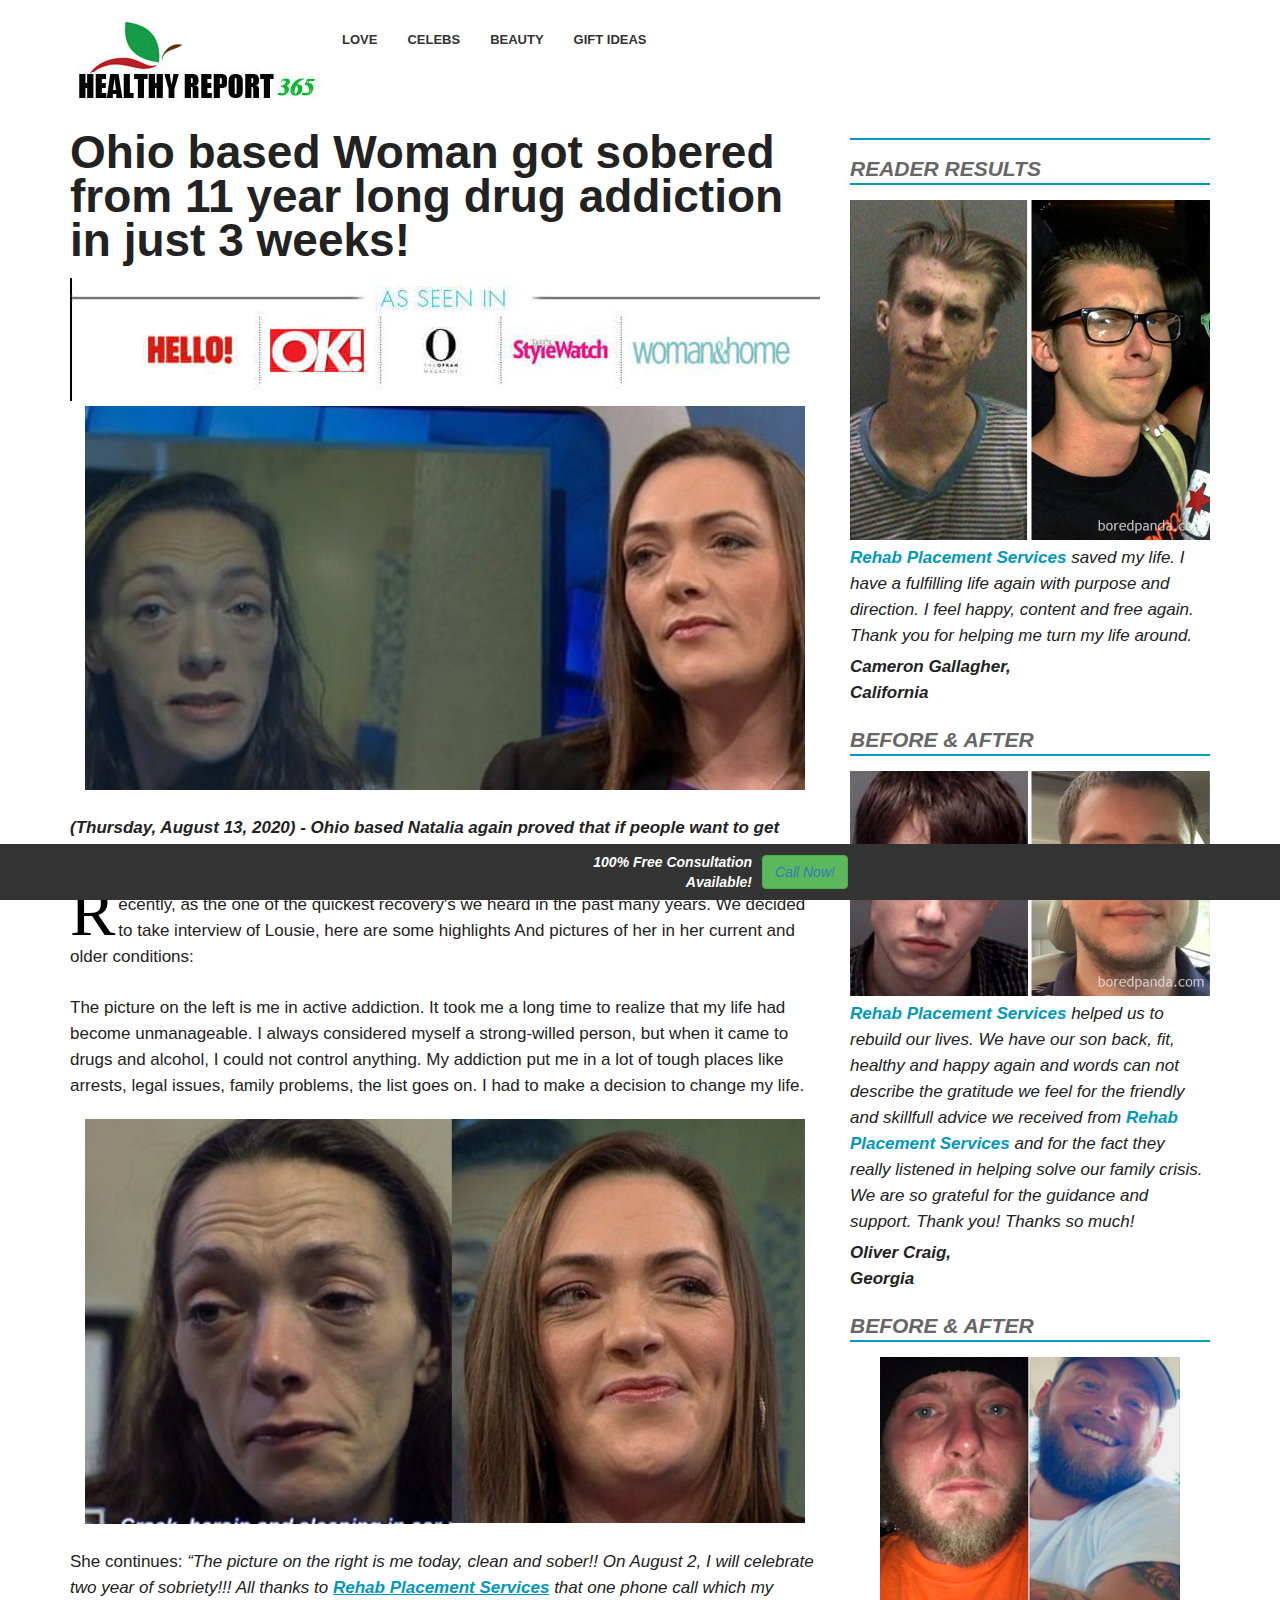
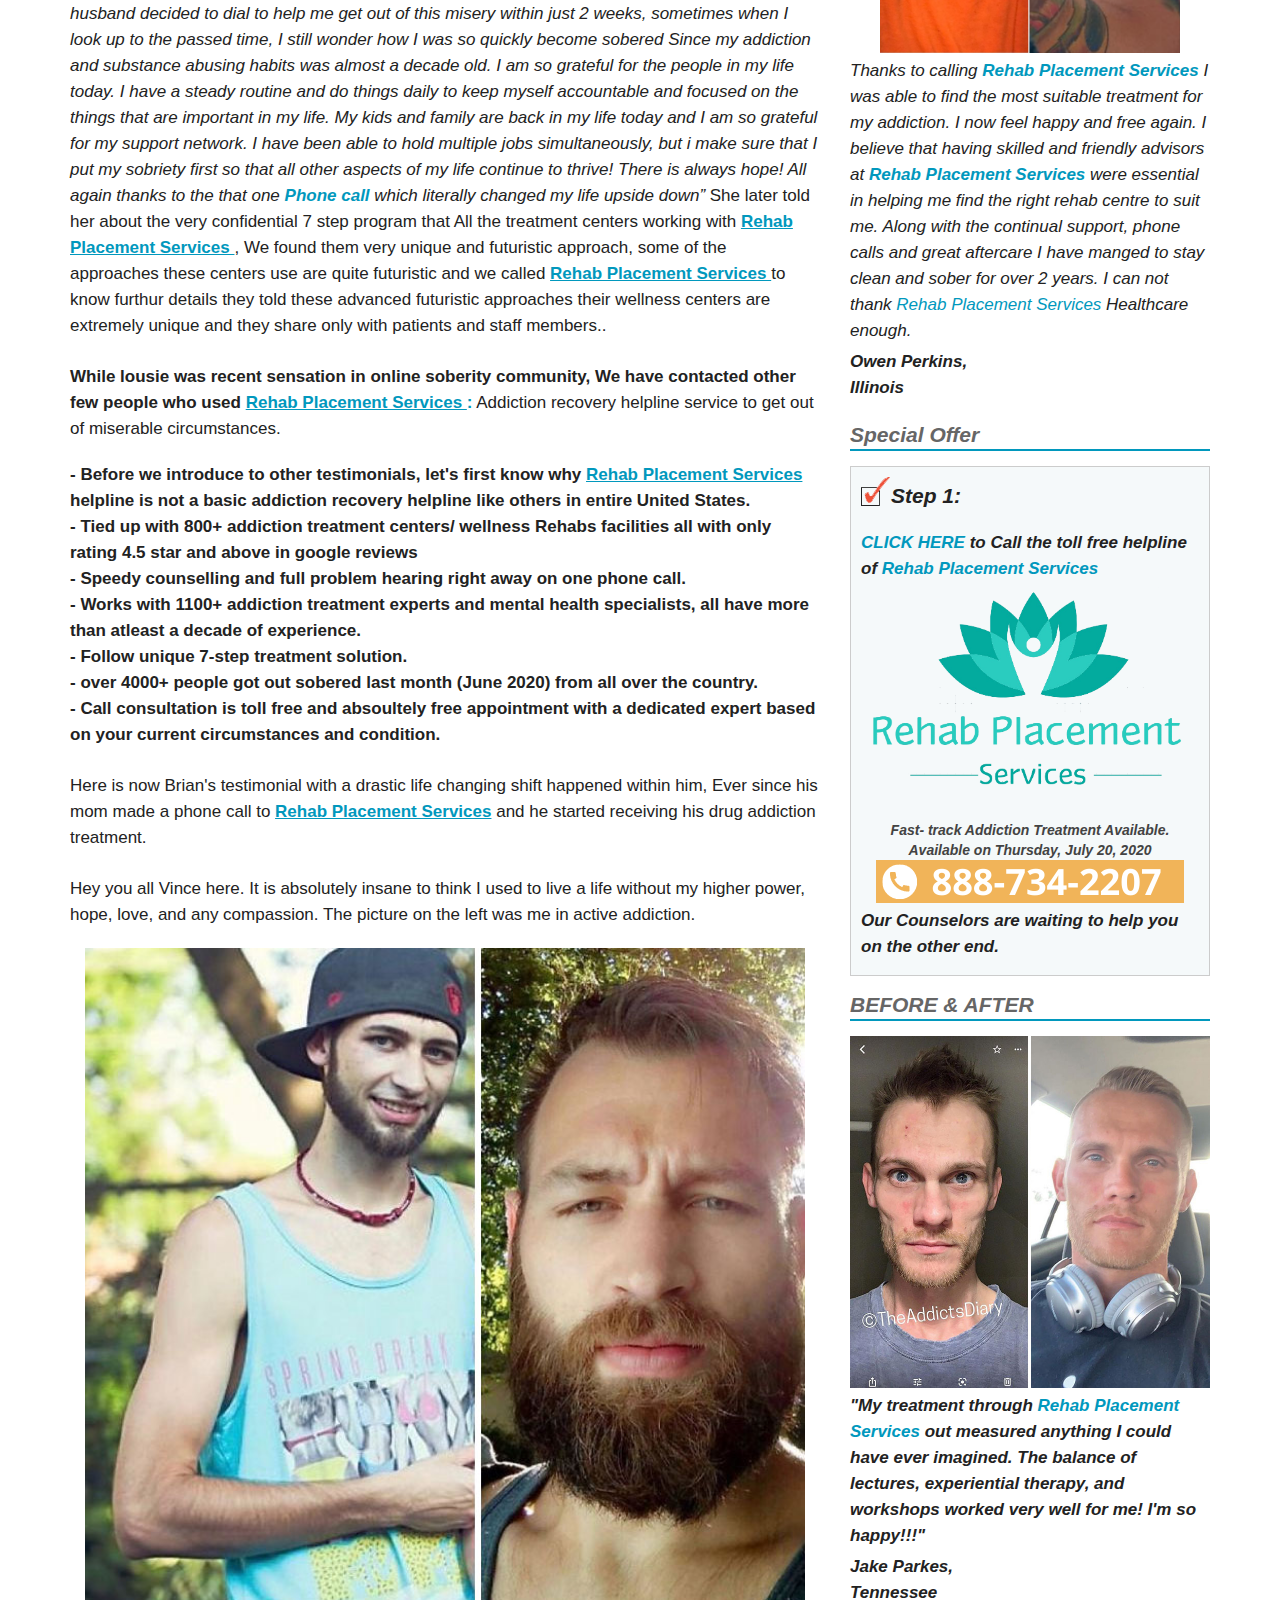
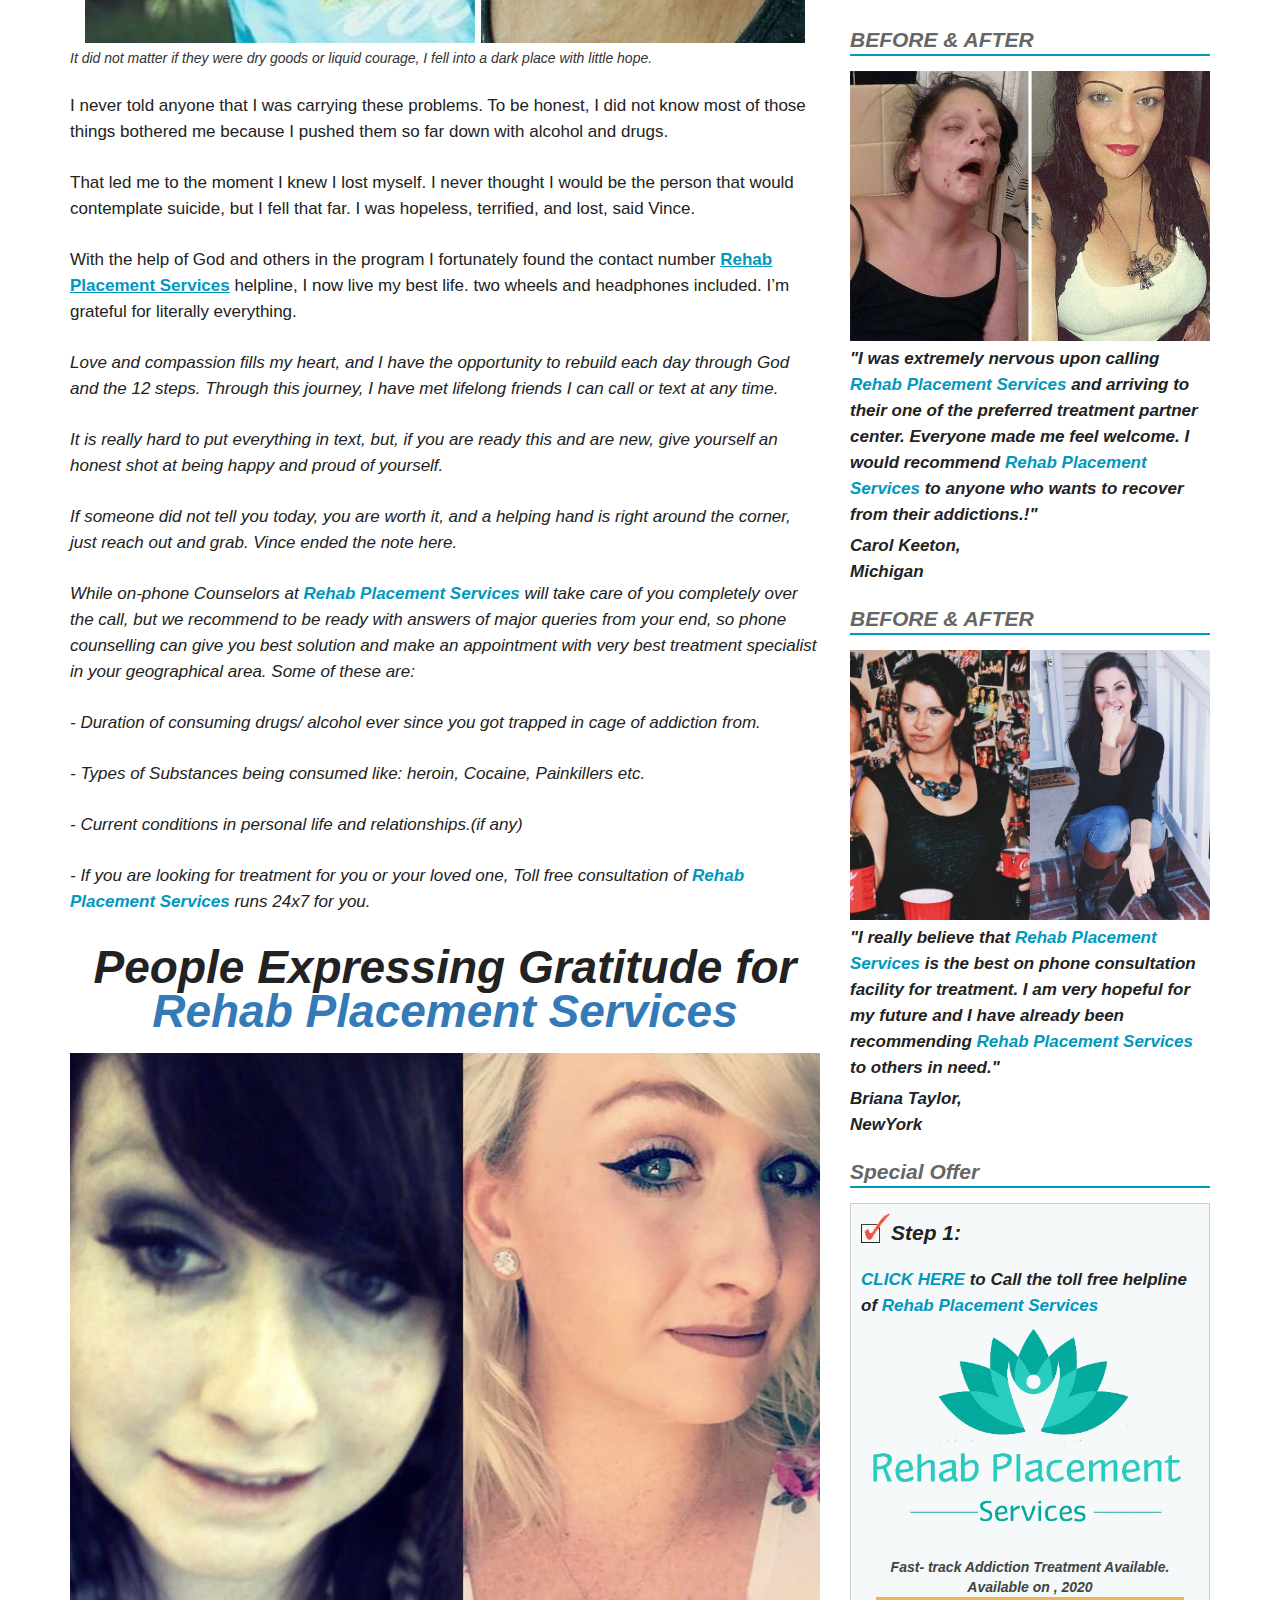
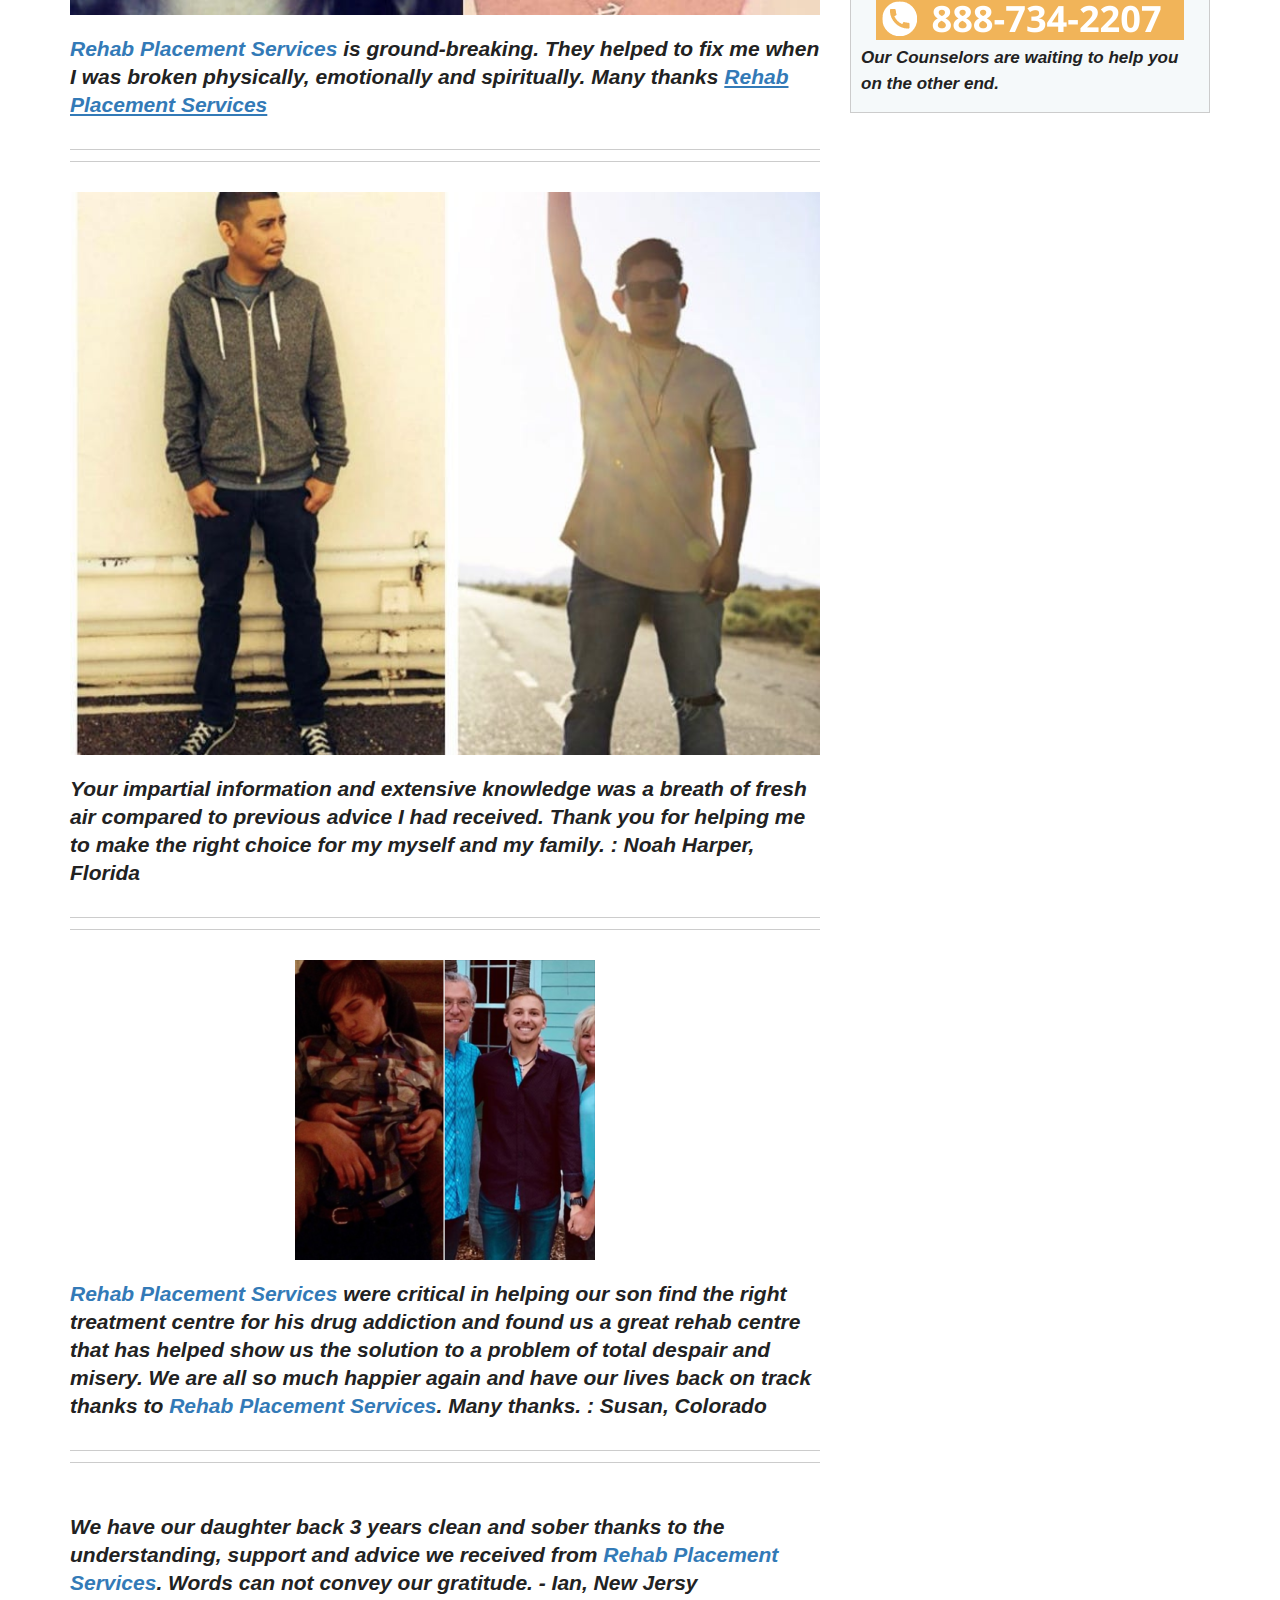
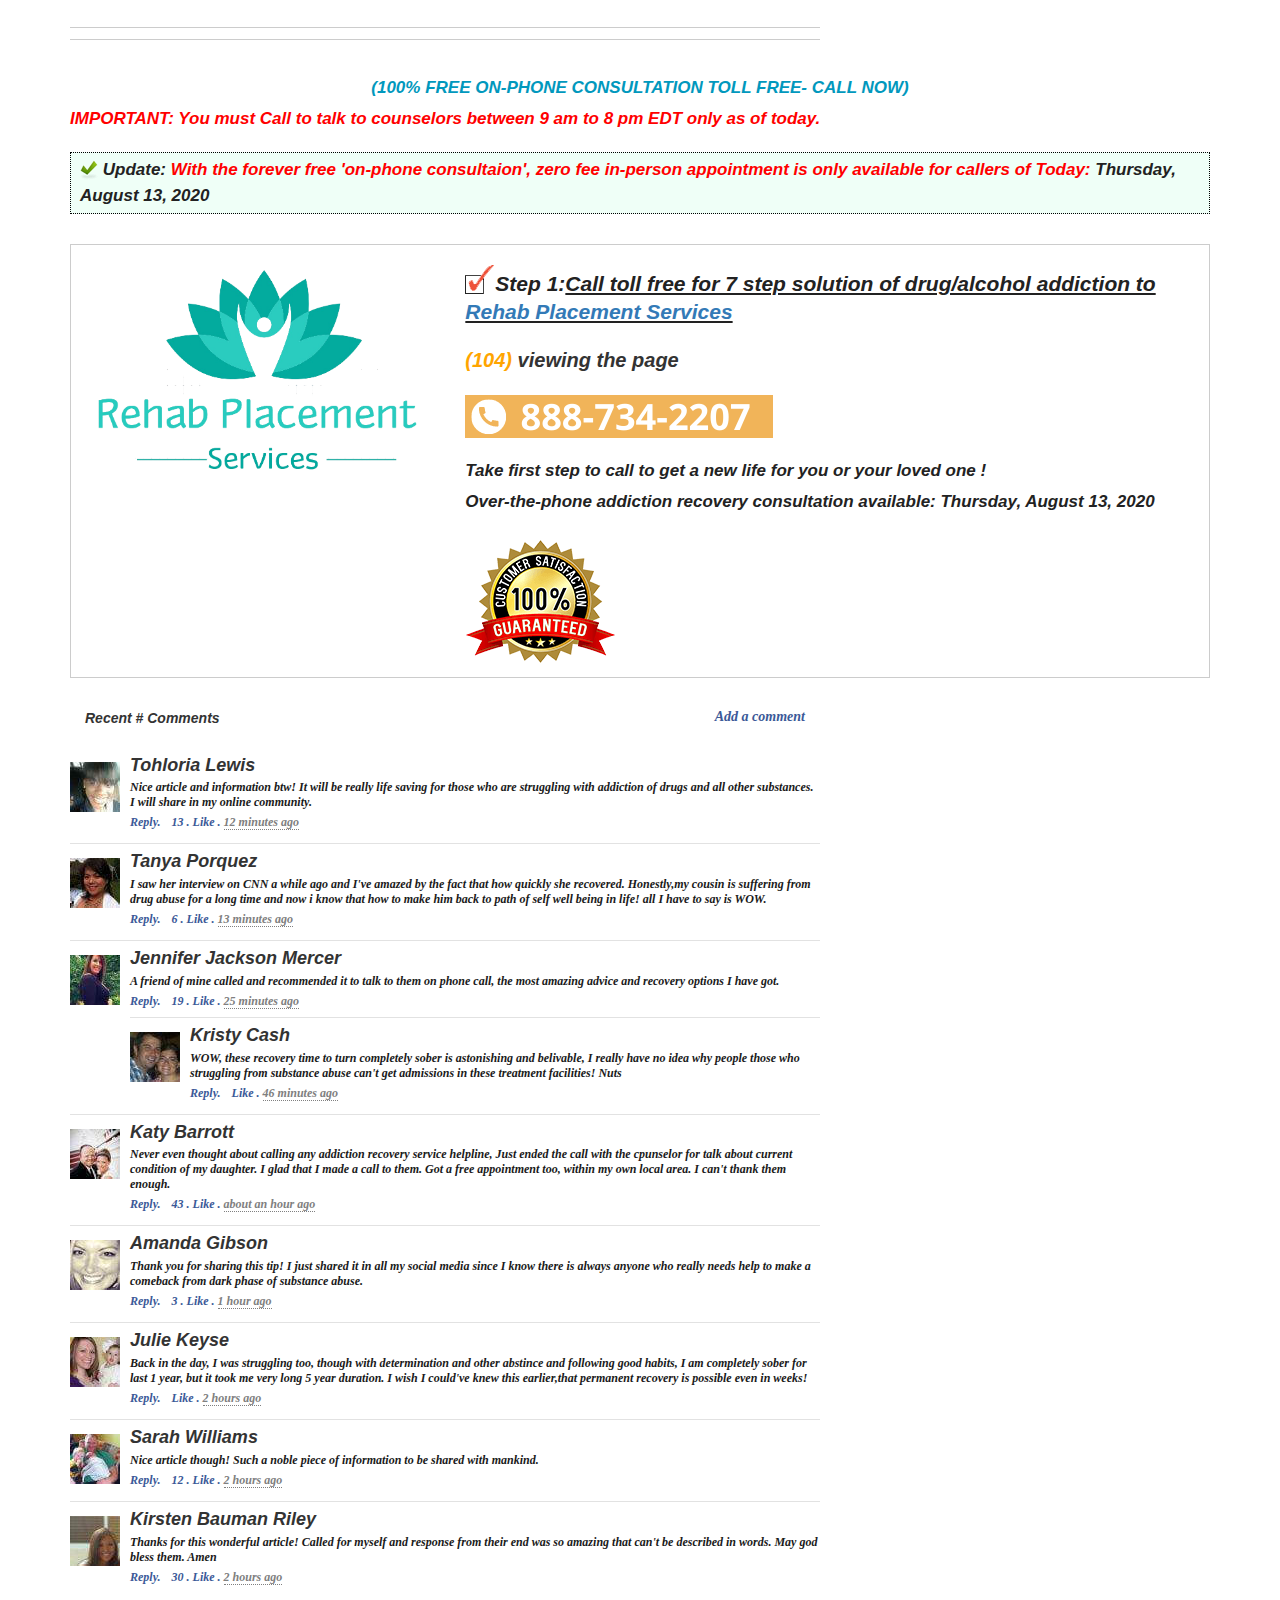
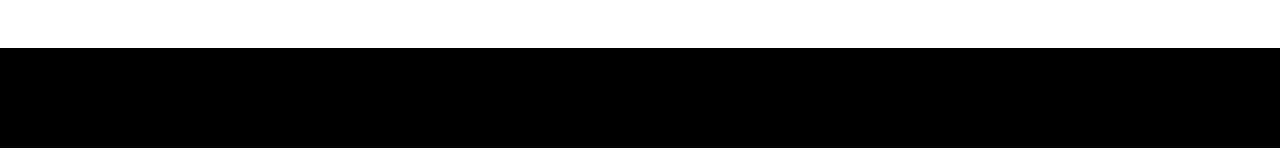
<file: index-edited.html>
<html dir="ltr" xmlns="https://www.w3.org/1999/xhtml" data-scrapbook-source="https://www.dailysavingsnews.com/newhealth_keto/?" data-scrapbook-create="20200716142405496">
<head>
<meta http-equiv="X-UA-Compatible" content="IE=edge">
<meta name="viewport" content="width=device-width, initial-scale=1.0">

<style type="text/css">
	/*!* Bootstrap v3.3.1 (https://getbootstrap.com)
* Copyright 2011-2014 Twitter, Inc.
* Licensed under MIT (https://github.com/twbs/bootstrap/blob/master/LICENSE)*/
/*!normalize.css v3.0.2 | MIT License | git.io/normalize*/

html{font-family:sans-serif;-webkit-text-size-adjust:100%;-ms-text-size-adjust:100%}body{margin:0}
article,aside,details,figcaption,figure,footer,header,hgroup,main,menu,nav,section,summary{display:block}
audio,canvas,progress,video{display:inline-block;vertical-align:baseline}
audio:not([controls]){display:none;height:0}[hidden],template{display:none}a{background-color:transparent}
a:active,a:hover{outline:0}abbr[title]{border-bottom:1px dotted}b,strong{font-weight:700}dfn{font-style:italic}h1{margin:.67em 0;font-size:2em}mark{color:#000;background:#ff0}small{font-size:80%}sub,sup{position:relative;font-size:75%;line-height:0;vertical-align:baseline}sup{top:-.5em}sub{bottom:-.25em}img{border:0}svg:not(:root){overflow:hidden}figure{margin:1em 40px}hr{height:0;-webkit-box-sizing:content-box;-moz-box-sizing:content-box;box-sizing:content-box}pre{overflow:auto}code,kbd,pre,samp{font-family:monospace,monospace;font-size:1em}button,input,optgroup,select,textarea{margin:0;font:inherit;color:inherit}button{overflow:visible}button,select{text-transform:none}button,html input[type=button],input[type=reset],input[type=submit]{-webkit-appearance:button;cursor:pointer}button[disabled],html input[disabled]{cursor:default}button::-moz-focus-inner,input::-moz-focus-inner{padding:0;border:0}input{line-height:normal}input[type=checkbox],input[type=radio]{-webkit-box-sizing:border-box;-moz-box-sizing:border-box;box-sizing:border-box;padding:0}input[type=number]::-webkit-inner-spin-button,input[type=number]::-webkit-outer-spin-button{height:auto}input[type=search]{-webkit-box-sizing:content-box;-moz-box-sizing:content-box;box-sizing:content-box;-webkit-appearance:textfield}input[type=search]::-webkit-search-cancel-button,input[type=search]::-webkit-search-decoration{-webkit-appearance:none}fieldset{padding:.35em .625em .75em;margin:0 2px;border:1px solid silver}legend{padding:0;border:0}textarea{overflow:auto}optgroup{font-weight:700}table{border-spacing:0;border-collapse:collapse}td,th{padding:0}/*!Source: https://github.com/h5bp/html5-boilerplate/blob/master/src/css/main.css*/
@media print{*,:before,:after{color:#000!important;text-shadow:none!important;background:0 0!important;-webkit-box-shadow:none!important;box-shadow:none!important}a,a:visited{text-decoration:underline}a[href]:after{content:" (" attr(href) ")"}abbr[title]:after{content:" (" attr(title) ")"}a[href^="#"]:after,a[href^="javascript:"]:after{content:""}pre,blockquote{border:1px solid #999;page-break-inside:avoid}thead{display:table-header-group}tr,img{page-break-inside:avoid}img{max-width:100%!important}p,h2,h3{orphans:3;widows:3}h2,h3{page-break-after:avoid}select{background:#fff!important}.navbar{display:none}.btn>.caret,.dropup>.btn>.caret{border-top-color:#000!important}.label{border:1px solid #000}.table{border-collapse:collapse!important}.table td,.table th{background-color:#fff!important}.table-bordered th,.table-bordered td{border:1px solid #ddd!important}}
@font-face{font-family:glyphicons halflings;}
.glyphicon{position:relative;top:1px;display:inline-block;font-family:glyphicons halflings;font-style:normal;font-weight:400;line-height:1;-webkit-font-smoothing:antialiased;-moz-osx-font-smoothing:grayscale}.glyphicon-asterisk:before{content:"\2a"}.glyphicon-plus:before{content:"\2b"}.glyphicon-euro:before,.glyphicon-eur:before{content:"\20ac"}.glyphicon-minus:before{content:"\2212"}.glyphicon-cloud:before{content:"\2601"}.glyphicon-envelope:before{content:"\2709"}.glyphicon-pencil:before{content:"\270f"}.glyphicon-glass:before{content:"\e001"}.glyphicon-music:before{content:"\e002"}.glyphicon-search:before{content:"\e003"}.glyphicon-heart:before{content:"\e005"}.glyphicon-star:before{content:"\e006"}.glyphicon-star-empty:before{content:"\e007"}.glyphicon-user:before{content:"\e008"}.glyphicon-film:before{content:"\e009"}.glyphicon-th-large:before{content:"\e010"}.glyphicon-th:before{content:"\e011"}.glyphicon-th-list:before{content:"\e012"}.glyphicon-ok:before{content:"\e013"}.glyphicon-remove:before{content:"\e014"}.glyphicon-zoom-in:before{content:"\e015"}.glyphicon-zoom-out:before{content:"\e016"}.glyphicon-off:before{content:"\e017"}.glyphicon-signal:before{content:"\e018"}.glyphicon-cog:before{content:"\e019"}.glyphicon-trash:before{content:"\e020"}.glyphicon-home:before{content:"\e021"}.glyphicon-file:before{content:"\e022"}.glyphicon-time:before{content:"\e023"}.glyphicon-road:before{content:"\e024"}.glyphicon-download-alt:before{content:"\e025"}.glyphicon-download:before{content:"\e026"}.glyphicon-upload:before{content:"\e027"}.glyphicon-inbox:before{content:"\e028"}.glyphicon-play-circle:before{content:"\e029"}.glyphicon-repeat:before{content:"\e030"}.glyphicon-refresh:before{content:"\e031"}.glyphicon-list-alt:before{content:"\e032"}.glyphicon-lock:before{content:"\e033"}.glyphicon-flag:before{content:"\e034"}.glyphicon-headphones:before{content:"\e035"}.glyphicon-volume-off:before{content:"\e036"}
.glyphicon-volume-down:before{content:"\e037"}.glyphicon-volume-up:before{content:"\e038"}.glyphicon-qrcode:before{content:"\e039"}.glyphicon-barcode:before{content:"\e040"}.glyphicon-tag:before{content:"\e041"}.glyphicon-tags:before{content:"\e042"}.glyphicon-book:before{content:"\e043"}.glyphicon-bookmark:before{content:"\e044"}.glyphicon-print:before{content:"\e045"}.glyphicon-camera:before{content:"\e046"}.glyphicon-font:before{content:"\e047"}.glyphicon-bold:before{content:"\e048"}.glyphicon-italic:before{content:"\e049"}.glyphicon-text-height:before{content:"\e050"}.glyphicon-text-width:before{content:"\e051"}.glyphicon-align-left:before{content:"\e052"}.glyphicon-align-center:before{content:"\e053"}.glyphicon-align-right:before{content:"\e054"}.glyphicon-align-justify:before{content:"\e055"}.glyphicon-list:before{content:"\e056"}.glyphicon-indent-left:before{content:"\e057"}.glyphicon-indent-right:before{content:"\e058"}.glyphicon-facetime-video:before{content:"\e059"}.glyphicon-picture:before{content:"\e060"}.glyphicon-map-marker:before{content:"\e062"}.glyphicon-adjust:before{content:"\e063"}.glyphicon-tint:before{content:"\e064"}.glyphicon-edit:before{content:"\e065"}.glyphicon-share:before{content:"\e066"}.glyphicon-check:before{content:"\e067"}.glyphicon-move:before{content:"\e068"}.glyphicon-step-backward:before{content:"\e069"}.glyphicon-fast-backward:before{content:"\e070"}.glyphicon-backward:before{content:"\e071"}.glyphicon-play:before{content:"\e072"}.glyphicon-pause:before{content:"\e073"}.glyphicon-stop:before{content:"\e074"}.glyphicon-forward:before{content:"\e075"}.glyphicon-fast-forward:before{content:"\e076"}.glyphicon-step-forward:before{content:"\e077"}.glyphicon-eject:before{content:"\e078"}.glyphicon-chevron-left:before{content:"\e079"}.glyphicon-chevron-right:before{content:"\e080"}.glyphicon-plus-sign:before{content:"\e081"}.glyphicon-minus-sign:before{content:"\e082"}.glyphicon-remove-sign:before{content:"\e083"}.glyphicon-ok-sign:before{content:"\e084"}.glyphicon-question-sign:before{content:"\e085"}.glyphicon-info-sign:before{content:"\e086"}.glyphicon-screenshot:before{content:"\e087"}.glyphicon-remove-circle:before{content:"\e088"}.glyphicon-ok-circle:before{content:"\e089"}.glyphicon-ban-circle:before{content:"\e090"}.glyphicon-arrow-left:before{content:"\e091"}.glyphicon-arrow-right:before{content:"\e092"}.glyphicon-arrow-up:before{content:"\e093"}.glyphicon-arrow-down:before{content:"\e094"}.glyphicon-share-alt:before{content:"\e095"}.glyphicon-resize-full:before{content:"\e096"}.glyphicon-resize-small:before{content:"\e097"}.glyphicon-exclamation-sign:before{content:"\e101"}.glyphicon-gift:before{content:"\e102"}.glyphicon-leaf:before{content:"\e103"}.glyphicon-fire:before{content:"\e104"}.glyphicon-eye-open:before{content:"\e105"}.glyphicon-eye-close:before{content:"\e106"}.glyphicon-warning-sign:before{content:"\e107"}.glyphicon-plane:before{content:"\e108"}.glyphicon-calendar:before{content:"\e109"}.glyphicon-random:before{content:"\e110"}.glyphicon-comment:before{content:"\e111"}.glyphicon-magnet:before{content:"\e112"}.glyphicon-chevron-up:before{content:"\e113"}.glyphicon-chevron-down:before{content:"\e114"}.glyphicon-retweet:before{content:"\e115"}.glyphicon-shopping-cart:before{content:"\e116"}.glyphicon-folder-close:before{content:"\e117"}.glyphicon-folder-open:before{content:"\e118"}.glyphicon-resize-vertical:before{content:"\e119"}.glyphicon-resize-horizontal:before{content:"\e120"}.glyphicon-hdd:before{content:"\e121"}.glyphicon-bullhorn:before{content:"\e122"}.glyphicon-bell:before{content:"\e123"}.glyphicon-certificate:before{content:"\e124"}.glyphicon-thumbs-up:before{content:"\e125"}.glyphicon-thumbs-down:before{content:"\e126"}.glyphicon-hand-right:before{content:"\e127"}.glyphicon-hand-left:before{content:"\e128"}.glyphicon-hand-up:before{content:"\e129"}.glyphicon-hand-down:before{content:"\e130"}.glyphicon-circle-arrow-right:before{content:"\e131"}.glyphicon-circle-arrow-left:before{content:"\e132"}.glyphicon-circle-arrow-up:before{content:"\e133"}.glyphicon-circle-arrow-down:before{content:"\e134"}.glyphicon-globe:before{content:"\e135"}.glyphicon-wrench:before{content:"\e136"}.glyphicon-tasks:before{content:"\e137"}.glyphicon-filter:before{content:"\e138"}.glyphicon-briefcase:before{content:"\e139"}.glyphicon-fullscreen:before{content:"\e140"}.glyphicon-dashboard:before{content:"\e141"}.glyphicon-paperclip:before{content:"\e142"}.glyphicon-heart-empty:before{content:"\e143"}.glyphicon-link:before{content:"\e144"}.glyphicon-phone:before{content:"\e145"}.glyphicon-pushpin:before{content:"\e146"}.glyphicon-usd:before{content:"\e148"}.glyphicon-gbp:before{content:"\e149"}.glyphicon-sort:before{content:"\e150"}.glyphicon-sort-by-alphabet:before{content:"\e151"}.glyphicon-sort-by-alphabet-alt:before{content:"\e152"}.glyphicon-sort-by-order:before{content:"\e153"}.glyphicon-sort-by-order-alt:before{content:"\e154"}.glyphicon-sort-by-attributes:before{content:"\e155"}.glyphicon-sort-by-attributes-alt:before{content:"\e156"}.glyphicon-unchecked:before{content:"\e157"}.glyphicon-expand:before{content:"\e158"}.glyphicon-collapse-down:before{content:"\e159"}.glyphicon-collapse-up:before{content:"\e160"}.glyphicon-log-in:before{content:"\e161"}.glyphicon-flash:before{content:"\e162"}.glyphicon-log-out:before{content:"\e163"}.glyphicon-new-window:before{content:"\e164"}.glyphicon-record:before{content:"\e165"}.glyphicon-save:before{content:"\e166"}.glyphicon-open:before{content:"\e167"}.glyphicon-saved:before{content:"\e168"}.glyphicon-import:before{content:"\e169"}.glyphicon-export:before{content:"\e170"}.glyphicon-send:before{content:"\e171"}.glyphicon-floppy-disk:before{content:"\e172"}.glyphicon-floppy-saved:before{content:"\e173"}.glyphicon-floppy-remove:before{content:"\e174"}.glyphicon-floppy-save:before{content:"\e175"}.glyphicon-floppy-open:before{content:"\e176"}.glyphicon-credit-card:before{content:"\e177"}.glyphicon-transfer:before{content:"\e178"}.glyphicon-cutlery:before{content:"\e179"}.glyphicon-header:before{content:"\e180"}
.glyphicon-compressed:before{content:"\e181"}.glyphicon-earphone:before{content:"\e182"}.glyphicon-phone-alt:before{content:"\e183"}.glyphicon-tower:before{content:"\e184"}.glyphicon-stats:before{content:"\e185"}.glyphicon-sd-video:before{content:"\e186"}.glyphicon-hd-video:before{content:"\e187"}.glyphicon-subtitles:before{content:"\e188"}.glyphicon-sound-stereo:before{content:"\e189"}.glyphicon-sound-dolby:before{content:"\e190"}.glyphicon-sound-5-1:before{content:"\e191"}.glyphicon-sound-6-1:before{content:"\e192"}.glyphicon-sound-7-1:before{content:"\e193"}.glyphicon-copyright-mark:before{content:"\e194"}.glyphicon-registration-mark:before{content:"\e195"}.glyphicon-cloud-download:before{content:"\e197"}
.glyphicon-cloud-upload:before{content:"\e198"}.glyphicon-tree-conifer:before{content:"\e199"}.glyphicon-tree-deciduous:before{content:"\e200"}*{-webkit-box-sizing:border-box;-moz-box-sizing:border-box;box-sizing:border-box}:before,:after{-webkit-box-sizing:border-box;-moz-box-sizing:border-box;box-sizing:border-box}html{font-size:10px;-webkit-tap-highlight-color:transparent}body{font-family:helvetica neue,Helvetica,Arial,sans-serif;font-size:14px;line-height:1.42857143;color:#333;background-color:#fff}input,button,select,textarea{font-family:inherit;font-size:inherit;line-height:inherit}a{color:#337ab7;text-decoration:none}a:hover,a:focus{color:#23527c;text-decoration:underline}a:focus{outline:thin dotted;outline:5px auto -webkit-focus-ring-color;outline-offset:-2px}figure{margin:0}img{vertical-align:middle}.img-responsive,.thumbnail>img,.thumbnail a>img,.carousel-inner>.item>img,.carousel-inner>.item>a>img{display:block;max-width:100%;height:auto}.img-rounded{border-radius:6px}.img-thumbnail{display:inline-block;max-width:100%;height:auto;padding:4px;line-height:1.42857143;background-color:#fff;border:1px solid #ddd;border-radius:4px;-webkit-transition:all .2s ease-in-out;-o-transition:all .2s ease-in-out;transition:all .2s ease-in-out}.img-circle{border-radius:50%}hr{margin-top:20px;margin-bottom:20px;border:0;border-top:1px solid #eee}.sr-only{position:absolute;width:1px;height:1px;padding:0;margin:-1px;overflow:hidden;clip:rect(0,0,0,0);border:0}.sr-only-focusable:active,.sr-only-focusable:focus{position:static;width:auto;height:auto;margin:0;overflow:visible;clip:auto}h1,h2,h3,h4,h5,h6,.h1,.h2,.h3,.h4,.h5,.h6{font-family:inherit;font-weight:500;line-height:1.1;color:inherit}h1 small,h2 small,h3 small,h4 small,h5 small,h6 small,.h1 small,.h2 small,.h3 small,.h4 small,.h5 small,.h6 small,h1 .small,h2 .small,h3 .small,h4 .small,h5 .small,h6 .small,.h1 .small,.h2 .small,.h3 .small,.h4 .small,.h5 .small,.h6 .small{font-weight:400;line-height:1;color:#777}h1,.h1,h2,.h2,h3,.h3{margin-top:20px;margin-bottom:10px}h1 small,.h1 small,h2 small,.h2 small,h3 small,.h3 small,h1 .small,.h1 .small,h2 .small,.h2 .small,h3 .small,.h3 .small{font-size:65%}h4,.h4,h5,.h5,h6,.h6{margin-top:10px;margin-bottom:10px}h4 small,.h4 small,h5 small,.h5 small,h6 small,.h6 small,h4 .small,.h4 .small,h5 .small,.h5 .small,h6 .small,.h6 .small{font-size:75%}h1,.h1{font-size:36px}h2,.h2{font-size:30px}h3,.h3{font-size:24px}h4,.h4{font-size:18px}h5,.h5{font-size:14px}h6,.h6{font-size:12px}p{margin:0 0 10px}.lead{margin-bottom:20px;font-size:16px;font-weight:300;line-height:1.4}@media(min-width:768px){.lead{font-size:21px}}small,.small{font-size:85%}mark,.mark{padding:.2em;background-color:#fcf8e3}.text-left{text-align:left}.text-right{text-align:right}.text-center{text-align:center}.text-justify{text-align:justify}.text-nowrap{white-space:nowrap}.text-lowercase{text-transform:lowercase}.text-uppercase{text-transform:uppercase}.text-capitalize{text-transform:capitalize}.text-muted{color:#777}.text-primary{color:#337ab7}a.text-primary:hover{color:#286090}.text-success{color:#3c763d}a.text-success:hover{color:#2b542c}.text-info{color:#31708f}a.text-info:hover{color:#245269}.text-warning{color:#8a6d3b}a.text-warning:hover{color:#66512c}.text-danger{color:#a94442}a.text-danger:hover{color:#843534}.bg-primary{color:#fff;background-color:#337ab7}a.bg-primary:hover{background-color:#286090}.bg-success{background-color:#dff0d8}a.bg-success:hover{background-color:#c1e2b3}.bg-info{background-color:#d9edf7}a.bg-info:hover{background-color:#afd9ee}.bg-warning{background-color:#fcf8e3}a.bg-warning:hover{background-color:#f7ecb5}.bg-danger{background-color:#f2dede}a.bg-danger:hover{background-color:#e4b9b9}.page-header{padding-bottom:9px;margin:40px 0 20px;border-bottom:1px solid #eee}ul,ol{margin-top:0;margin-bottom:10px}ul ul,ol ul,ul ol,ol ol{margin-bottom:0}.list-unstyled{padding-left:0;list-style:none}.list-inline{padding-left:0;margin-left:-5px;list-style:none}.list-inline>li{display:inline-block;padding-right:5px;padding-left:5px}dl{margin-top:0;margin-bottom:20px}dt,dd{line-height:1.42857143}dt{font-weight:700}dd{margin-left:0}@media(min-width:768px){.dl-horizontal dt{float:left;width:160px;overflow:hidden;clear:left;text-align:right;text-overflow:ellipsis;white-space:nowrap}.dl-horizontal dd{margin-left:180px}}abbr[title],abbr[data-original-title]{cursor:help;border-bottom:1px dotted #777}.initialism{font-size:90%;text-transform:uppercase}blockquote{padding:10px 20px;margin:0 0 20px;font-size:17.5px;border-left:5px solid #eee}blockquote p:last-child,blockquote ul:last-child,blockquote ol:last-child{margin-bottom:0}blockquote footer,blockquote small,blockquote .small{display:block;font-size:80%;line-height:1.42857143;color:#777}blockquote footer:before,blockquote small:before,blockquote .small:before{content:'\2014 \00A0'}.blockquote-reverse,blockquote.pull-right{padding-right:15px;padding-left:0;text-align:right;border-right:5px solid #eee;border-left:0}.blockquote-reverse footer:before,blockquote.pull-right footer:before,.blockquote-reverse small:before,blockquote.pull-right small:before,.blockquote-reverse .small:before,blockquote.pull-right .small:before{content:''}.blockquote-reverse footer:after,blockquote.pull-right footer:after,.blockquote-reverse small:after,blockquote.pull-right small:after,.blockquote-reverse .small:after,blockquote.pull-right .small:after{content:'\00A0 \2014'}address{margin-bottom:20px;font-style:normal;line-height:1.42857143}code,kbd,pre,samp{font-family:Menlo,Monaco,Consolas,courier new,monospace}code{padding:2px 4px;font-size:90%;color:#c7254e;background-color:#f9f2f4;border-radius:4px}kbd{padding:2px 4px;font-size:90%;color:#fff;background-color:#333;border-radius:3px;-webkit-box-shadow:inset 0 -1px 0 rgba(0,0,0,.25);box-shadow:inset 0 -1px 0 rgba(0,0,0,.25)}kbd kbd{padding:0;font-size:100%;font-weight:700;-webkit-box-shadow:none;box-shadow:none}pre{display:block;padding:9.5px;margin:0 0 10px;font-size:13px;line-height:1.42857143;color:#333;word-break:break-all;word-wrap:break-word;background-color:#f5f5f5;border:1px solid #ccc;border-radius:4px}pre code{padding:0;font-size:inherit;color:inherit;white-space:pre-wrap;background-color:transparent;border-radius:0}.pre-scrollable{max-height:340px;overflow-y:scroll}.container{padding-right:15px;padding-left:15px;margin-right:auto;margin-left:auto}@media(min-width:768px){.container{width:750px}}@media(min-width:992px){.container{width:970px}}@media(min-width:1200px){.container{width:1170px}}.container-fluid{padding-right:15px;padding-left:15px;margin-right:auto;margin-left:auto}.row{margin-right:-15px;margin-left:-15px}.col-xs-1,.col-sm-1,.col-md-1,.col-lg-1,.col-xs-2,.col-sm-2,.col-md-2,.col-lg-2,.col-xs-3,.col-sm-3,.col-md-3,.col-lg-3,.col-xs-4,.col-sm-4,.col-md-4,.col-lg-4,.col-xs-5,.col-sm-5,.col-md-5,.col-lg-5,.col-xs-6,.col-sm-6,.col-md-6,.col-lg-6,.col-xs-7,.col-sm-7,.col-md-7,.col-lg-7,.col-xs-8,.col-sm-8,.col-md-8,.col-lg-8,.col-xs-9,.col-sm-9,.col-md-9,.col-lg-9,.col-xs-10,.col-sm-10,.col-md-10,.col-lg-10,.col-xs-11,.col-sm-11,.col-md-11,.col-lg-11,.col-xs-12,.col-sm-12,.col-md-12,.col-lg-12{position:relative;min-height:1px;padding-right:15px;padding-left:15px}.col-xs-1,.col-xs-2,.col-xs-3,.col-xs-4,.col-xs-5,.col-xs-6,.col-xs-7,.col-xs-8,.col-xs-9,.col-xs-10,.col-xs-11,.col-xs-12{float:left}.col-xs-12{width:100%}.col-xs-11{width:91.66666667%}.col-xs-10{width:83.33333333%}.col-xs-9{width:75%}.col-xs-8{width:66.66666667%}.col-xs-7{width:58.33333333%}.col-xs-6{width:50%}.col-xs-5{width:41.66666667%}.col-xs-4{width:33.33333333%}.col-xs-3{width:25%}.col-xs-2{width:16.66666667%}.col-xs-1{width:8.33333333%}.col-xs-pull-12{right:100%}.col-xs-pull-11{right:91.66666667%}.col-xs-pull-10{right:83.33333333%}.col-xs-pull-9{right:75%}.col-xs-pull-8{right:66.66666667%}.col-xs-pull-7{right:58.33333333%}.col-xs-pull-6{right:50%}.col-xs-pull-5{right:41.66666667%}.col-xs-pull-4{right:33.33333333%}.col-xs-pull-3{right:25%}.col-xs-pull-2{right:16.66666667%}.col-xs-pull-1{right:8.33333333%}.col-xs-pull-0{right:auto}.col-xs-push-12{left:100%}.col-xs-push-11{left:91.66666667%}.col-xs-push-10{left:83.33333333%}.col-xs-push-9{left:75%}.col-xs-push-8{left:66.66666667%}.col-xs-push-7{left:58.33333333%}.col-xs-push-6{left:50%}.col-xs-push-5{left:41.66666667%}.col-xs-push-4{left:33.33333333%}.col-xs-push-3{left:25%}.col-xs-push-2{left:16.66666667%}.col-xs-push-1{left:8.33333333%}.col-xs-push-0{left:auto}.col-xs-offset-12{margin-left:100%}.col-xs-offset-11{margin-left:91.66666667%}.col-xs-offset-10{margin-left:83.33333333%}.col-xs-offset-9{margin-left:75%}.col-xs-offset-8{margin-left:66.66666667%}.col-xs-offset-7{margin-left:58.33333333%}.col-xs-offset-6{margin-left:50%}.col-xs-offset-5{margin-left:41.66666667%}.col-xs-offset-4{margin-left:33.33333333%}.col-xs-offset-3{margin-left:25%}.col-xs-offset-2{margin-left:16.66666667%}.col-xs-offset-1{margin-left:8.33333333%}.col-xs-offset-0{margin-left:0}@media(min-width:768px){.col-sm-1,.col-sm-2,.col-sm-3,.col-sm-4,.col-sm-5,.col-sm-6,.col-sm-7,.col-sm-8,.col-sm-9,.col-sm-10,.col-sm-11,.col-sm-12{float:left}.col-sm-12{width:100%}.col-sm-11{width:91.66666667%}.col-sm-10{width:83.33333333%}.col-sm-9{width:75%}.col-sm-8{width:66.66666667%}.col-sm-7{width:58.33333333%}.col-sm-6{width:50%}.col-sm-5{width:41.66666667%}.col-sm-4{width:33.33333333%}.col-sm-3{width:25%}.col-sm-2{width:16.66666667%}.col-sm-1{width:8.33333333%}.col-sm-pull-12{right:100%}.col-sm-pull-11{right:91.66666667%}.col-sm-pull-10{right:83.33333333%}.col-sm-pull-9{right:75%}.col-sm-pull-8{right:66.66666667%}.col-sm-pull-7{right:58.33333333%}.col-sm-pull-6{right:50%}.col-sm-pull-5{right:41.66666667%}.col-sm-pull-4{right:33.33333333%}.col-sm-pull-3{right:25%}.col-sm-pull-2{right:16.66666667%}.col-sm-pull-1{right:8.33333333%}.col-sm-pull-0{right:auto}.col-sm-push-12{left:100%}.col-sm-push-11{left:91.66666667%}.col-sm-push-10{left:83.33333333%}.col-sm-push-9{left:75%}.col-sm-push-8{left:66.66666667%}.col-sm-push-7{left:58.33333333%}.col-sm-push-6{left:50%}.col-sm-push-5{left:41.66666667%}.col-sm-push-4{left:33.33333333%}.col-sm-push-3{left:25%}.col-sm-push-2{left:16.66666667%}.col-sm-push-1{left:8.33333333%}.col-sm-push-0{left:auto}.col-sm-offset-12{margin-left:100%}.col-sm-offset-11{margin-left:91.66666667%}.col-sm-offset-10{margin-left:83.33333333%}.col-sm-offset-9{margin-left:75%}.col-sm-offset-8{margin-left:66.66666667%}.col-sm-offset-7{margin-left:58.33333333%}.col-sm-offset-6{margin-left:50%}.col-sm-offset-5{margin-left:41.66666667%}.col-sm-offset-4{margin-left:33.33333333%}.col-sm-offset-3{margin-left:25%}.col-sm-offset-2{margin-left:16.66666667%}.col-sm-offset-1{margin-left:8.33333333%}.col-sm-offset-0{margin-left:0}}@media(min-width:992px){.col-md-1,.col-md-2,.col-md-3,.col-md-4,.col-md-5,.col-md-6,.col-md-7,.col-md-8,.col-md-9,.col-md-10,.col-md-11,.col-md-12{float:left}.col-md-12{width:100%}.col-md-11{width:91.66666667%}.col-md-10{width:83.33333333%}.col-md-9{width:75%}.col-md-8{width:66.66666667%}.col-md-7{width:58.33333333%}.col-md-6{width:50%}.col-md-5{width:41.66666667%}.col-md-4{width:33.33333333%}.col-md-3{width:25%}.col-md-2{width:16.66666667%}.col-md-1{width:8.33333333%}.col-md-pull-12{right:100%}.col-md-pull-11{right:91.66666667%}.col-md-pull-10{right:83.33333333%}.col-md-pull-9{right:75%}.col-md-pull-8{right:66.66666667%}.col-md-pull-7{right:58.33333333%}.col-md-pull-6{right:50%}.col-md-pull-5{right:41.66666667%}.col-md-pull-4{right:33.33333333%}.col-md-pull-3{right:25%}.col-md-pull-2{right:16.66666667%}.col-md-pull-1{right:8.33333333%}.col-md-pull-0{right:auto}.col-md-push-12{left:100%}.col-md-push-11{left:91.66666667%}.col-md-push-10{left:83.33333333%}.col-md-push-9{left:75%}.col-md-push-8{left:66.66666667%}.col-md-push-7{left:58.33333333%}.col-md-push-6{left:50%}.col-md-push-5{left:41.66666667%}.col-md-push-4{left:33.33333333%}.col-md-push-3{left:25%}.col-md-push-2{left:16.66666667%}.col-md-push-1{left:8.33333333%}.col-md-push-0{left:auto}.col-md-offset-12{margin-left:100%}.col-md-offset-11{margin-left:91.66666667%}
.col-md-offset-10{margin-left:83.33333333%}.col-md-offset-9{margin-left:75%}.col-md-offset-8{margin-left:66.66666667%}.col-md-offset-7{margin-left:58.33333333%}.col-md-offset-6{margin-left:50%}.col-md-offset-5{margin-left:41.66666667%}.col-md-offset-4{margin-left:33.33333333%}.col-md-offset-3{margin-left:25%}.col-md-offset-2{margin-left:16.66666667%}.col-md-offset-1{margin-left:8.33333333%}.col-md-offset-0{margin-left:0}}@media(min-width:1200px){.col-lg-1,.col-lg-2,.col-lg-3,.col-lg-4,.col-lg-5,.col-lg-6,.col-lg-7,.col-lg-8,.col-lg-9,.col-lg-10,.col-lg-11,.col-lg-12{float:left}.col-lg-12{width:100%}.col-lg-11{width:91.66666667%}.col-lg-10{width:83.33333333%}.col-lg-9{width:75%}.col-lg-8{width:66.66666667%}.col-lg-7{width:58.33333333%}.col-lg-6{width:50%}.col-lg-5{width:41.66666667%}.col-lg-4{width:33.33333333%}.col-lg-3{width:25%}.col-lg-2{width:16.66666667%}.col-lg-1{width:8.33333333%}.col-lg-pull-12{right:100%}.col-lg-pull-11{right:91.66666667%}.col-lg-pull-10{right:83.33333333%}.col-lg-pull-9{right:75%}.col-lg-pull-8{right:66.66666667%}.col-lg-pull-7{right:58.33333333%}.col-lg-pull-6{right:50%}.col-lg-pull-5{right:41.66666667%}.col-lg-pull-4{right:33.33333333%}.col-lg-pull-3{right:25%}.col-lg-pull-2{right:16.66666667%}.col-lg-pull-1{right:8.33333333%}.col-lg-pull-0{right:auto}.col-lg-push-12{left:100%}.col-lg-push-11{left:91.66666667%}.col-lg-push-10{left:83.33333333%}.col-lg-push-9{left:75%}.col-lg-push-8{left:66.66666667%}.col-lg-push-7{left:58.33333333%}.col-lg-push-6{left:50%}.col-lg-push-5{left:41.66666667%}.col-lg-push-4{left:33.33333333%}.col-lg-push-3{left:25%}.col-lg-push-2{left:16.66666667%}.col-lg-push-1{left:8.33333333%}.col-lg-push-0{left:auto}.col-lg-offset-12{margin-left:100%}.col-lg-offset-11{margin-left:91.66666667%}.col-lg-offset-10{margin-left:83.33333333%}.col-lg-offset-9{margin-left:75%}.col-lg-offset-8{margin-left:66.66666667%}.col-lg-offset-7{margin-left:58.33333333%}.col-lg-offset-6{margin-left:50%}.col-lg-offset-5{margin-left:41.66666667%}.col-lg-offset-4{margin-left:33.33333333%}.col-lg-offset-3{margin-left:25%}.col-lg-offset-2{margin-left:16.66666667%}.col-lg-offset-1{margin-left:8.33333333%}.col-lg-offset-0{margin-left:0}}table{background-color:transparent}caption{padding-top:8px;padding-bottom:8px;color:#777;text-align:left}th{text-align:left}.table{width:100%;max-width:100%;margin-bottom:20px}.table>thead>tr>th,.table>tbody>tr>th,.table>tfoot>tr>th,.table>thead>tr>td,.table>tbody>tr>td,.table>tfoot>tr>td{padding:8px;line-height:1.42857143;vertical-align:top;border-top:1px solid #ddd}.table>thead>tr>th{vertical-align:bottom;border-bottom:2px solid #ddd}.table>caption+thead>tr:first-child>th,.table>colgroup+thead>tr:first-child>th,.table>thead:first-child>tr:first-child>th,.table>caption+thead>tr:first-child>td,.table>colgroup+thead>tr:first-child>td,.table>thead:first-child>tr:first-child>td{border-top:0}.table>tbody+tbody{border-top:2px solid #ddd}.table .table{background-color:#fff}.table-condensed>thead>tr>th,.table-condensed>tbody>tr>th,.table-condensed>tfoot>tr>th,.table-condensed>thead>tr>td,.table-condensed>tbody>tr>td,.table-condensed>tfoot>tr>td{padding:5px}.table-bordered{border:1px solid #ddd}.table-bordered>thead>tr>th,.table-bordered>tbody>tr>th,.table-bordered>tfoot>tr>th,.table-bordered>thead>tr>td,.table-bordered>tbody>tr>td,.table-bordered>tfoot>tr>td{border:1px solid #ddd}.table-bordered>thead>tr>th,.table-bordered>thead>tr>td{border-bottom-width:2px}.table-striped>tbody>tr:nth-child(odd){background-color:#f9f9f9}.table-hover>tbody>tr:hover{background-color:#f5f5f5}table col[class*=col-]{position:static;display:table-column;float:none}table td[class*=col-],table th[class*=col-]{position:static;display:table-cell;float:none}.table>thead>tr>td.active,.table>tbody>tr>td.active,.table>tfoot>tr>td.active,.table>thead>tr>th.active,.table>tbody>tr>th.active,.table>tfoot>tr>th.active,.table>thead>tr.active>td,.table>tbody>tr.active>td,.table>tfoot>tr.active>td,.table>thead>tr.active>th,.table>tbody>tr.active>th,.table>tfoot>tr.active>th{background-color:#f5f5f5}.table-hover>tbody>tr>td.active:hover,.table-hover>tbody>tr>th.active:hover,.table-hover>tbody>tr.active:hover>td,.table-hover>tbody>tr:hover>.active,.table-hover>tbody>tr.active:hover>th{background-color:#e8e8e8}.table>thead>tr>td.success,.table>tbody>tr>td.success,.table>tfoot>tr>td.success,.table>thead>tr>th.success,.table>tbody>tr>th.success,.table>tfoot>tr>th.success,.table>thead>tr.success>td,.table>tbody>tr.success>td,.table>tfoot>tr.success>td,.table>thead>tr.success>th,.table>tbody>tr.success>th,.table>tfoot>tr.success>th{background-color:#dff0d8}.table-hover>tbody>tr>td.success:hover,.table-hover>tbody>tr>th.success:hover,.table-hover>tbody>tr.success:hover>td,.table-hover>tbody>tr:hover>.success,.table-hover>tbody>tr.success:hover>th{background-color:#d0e9c6}.table>thead>tr>td.info,.table>tbody>tr>td.info,.table>tfoot>tr>td.info,.table>thead>tr>th.info,.table>tbody>tr>th.info,.table>tfoot>tr>th.info,.table>thead>tr.info>td,.table>tbody>tr.info>td,.table>tfoot>tr.info>td,.table>thead>tr.info>th,.table>tbody>tr.info>th,.table>tfoot>tr.info>th{background-color:#d9edf7}.table-hover>tbody>tr>td.info:hover,.table-hover>tbody>tr>th.info:hover,.table-hover>tbody>tr.info:hover>td,.table-hover>tbody>tr:hover>.info,.table-hover>tbody>tr.info:hover>th{background-color:#c4e3f3}.table>thead>tr>td.warning,.table>tbody>tr>td.warning,.table>tfoot>tr>td.warning,.table>thead>tr>th.warning,.table>tbody>tr>th.warning,.table>tfoot>tr>th.warning,.table>thead>tr.warning>td,.table>tbody>tr.warning>td,.table>tfoot>tr.warning>td,.table>thead>tr.warning>th,.table>tbody>tr.warning>th,.table>tfoot>tr.warning>th{background-color:#fcf8e3}.table-hover>tbody>tr>td.warning:hover,.table-hover>tbody>tr>th.warning:hover,.table-hover>tbody>tr.warning:hover>td,.table-hover>tbody>tr:hover>.warning,.table-hover>tbody>tr.warning:hover>th{background-color:#faf2cc}.table>thead>tr>td.danger,.table>tbody>tr>td.danger,.table>tfoot>tr>td.danger,.table>thead>tr>th.danger,.table>tbody>tr>th.danger,.table>tfoot>tr>th.danger,.table>thead>tr.danger>td,.table>tbody>tr.danger>td,.table>tfoot>tr.danger>td,.table>thead>tr.danger>th,.table>tbody>tr.danger>th,.table>tfoot>tr.danger>th{background-color:#f2dede}.table-hover>tbody>tr>td.danger:hover,.table-hover>tbody>tr>th.danger:hover,.table-hover>tbody>tr.danger:hover>td,.table-hover>tbody>tr:hover>.danger,.table-hover>tbody>tr.danger:hover>th{background-color:#ebcccc}.table-responsive{min-height:.01%;overflow-x:auto}@media screen and (max-width:767px){.table-responsive{width:100%;margin-bottom:15px;overflow-y:hidden;-ms-overflow-style:-ms-autohiding-scrollbar;border:1px solid #ddd}.table-responsive>.table{margin-bottom:0}.table-responsive>.table>thead>tr>th,.table-responsive>.table>tbody>tr>th,.table-responsive>.table>tfoot>tr>th,.table-responsive>.table>thead>tr>td,.table-responsive>.table>tbody>tr>td,.table-responsive>.table>tfoot>tr>td{white-space:nowrap}.table-responsive>.table-bordered{border:0}.table-responsive>.table-bordered>thead>tr>th:first-child,.table-responsive>.table-bordered>tbody>tr>th:first-child,.table-responsive>.table-bordered>tfoot>tr>th:first-child,.table-responsive>.table-bordered>thead>tr>td:first-child,.table-responsive>.table-bordered>tbody>tr>td:first-child,.table-responsive>.table-bordered>tfoot>tr>td:first-child{border-left:0}.table-responsive>.table-bordered>thead>tr>th:last-child,.table-responsive>.table-bordered>tbody>tr>th:last-child,.table-responsive>.table-bordered>tfoot>tr>th:last-child,.table-responsive>.table-bordered>thead>tr>td:last-child,.table-responsive>.table-bordered>tbody>tr>td:last-child,.table-responsive>.table-bordered>tfoot>tr>td:last-child{border-right:0}.table-responsive>.table-bordered>tbody>tr:last-child>th,.table-responsive>.table-bordered>tfoot>tr:last-child>th,.table-responsive>.table-bordered>tbody>tr:last-child>td,.table-responsive>.table-bordered>tfoot>tr:last-child>td{border-bottom:0}}fieldset{min-width:0;padding:0;margin:0;border:0}legend{display:block;width:100%;padding:0;margin-bottom:20px;font-size:21px;line-height:inherit;color:#333;border:0;border-bottom:1px solid #e5e5e5}label{display:inline-block;max-width:100%;margin-bottom:5px;font-weight:700}input[type=search]{-webkit-box-sizing:border-box;-moz-box-sizing:border-box;box-sizing:border-box}input[type=radio],input[type=checkbox]{margin:4px 0 0;margin-top:1px \9;line-height:normal}input[type=file]{display:block}input[type=range]{display:block;width:100%}select[multiple],select[size]{height:auto}input[type=file]:focus,input[type=radio]:focus,input[type=checkbox]:focus{outline:thin dotted;outline:5px auto -webkit-focus-ring-color;outline-offset:-2px}output{display:block;padding-top:7px;font-size:14px;line-height:1.42857143;color:#555}.form-control{display:block;width:100%;height:34px;padding:6px 12px;font-size:14px;line-height:1.42857143;color:#555;background-color:#fff;background-image:none;border:1px solid #ccc;border-radius:4px;-webkit-box-shadow:inset 0 1px 1px rgba(0,0,0,.075);box-shadow:inset 0 1px 1px rgba(0,0,0,.075);-webkit-transition:border-color ease-in-out .15s,-webkit-box-shadow ease-in-out .15s;-o-transition:border-color ease-in-out .15s,box-shadow ease-in-out .15s;transition:border-color ease-in-out .15s,box-shadow ease-in-out .15s}.form-control:focus{border-color:#66afe9;outline:0;-webkit-box-shadow:inset 0 1px 1px rgba(0,0,0,.075),0 0 8px rgba(102,175,233,.6);box-shadow:inset 0 1px 1px rgba(0,0,0,.075),0 0 8px rgba(102,175,233,.6)}.form-control::-moz-placeholder{color:#999;opacity:1}.form-control:-ms-input-placeholder{color:#999}.form-control::-webkit-input-placeholder{color:#999}.form-control[disabled],.form-control[readonly],fieldset[disabled] .form-control{cursor:not-allowed;background-color:#eee;opacity:1}textarea.form-control{height:auto}input[type=search]{-webkit-appearance:none}@media screen and (-webkit-min-device-pixel-ratio:0){input[type=date],input[type=time],input[type=datetime-local],input[type=month]{line-height:34px}input[type=date].input-sm,input[type=time].input-sm,input[type=datetime-local].input-sm,input[type=month].input-sm{line-height:30px}input[type=date].input-lg,input[type=time].input-lg,input[type=datetime-local].input-lg,input[type=month].input-lg{line-height:46px}}.form-group{margin-bottom:15px}.radio,.checkbox{position:relative;display:block;margin-top:10px;margin-bottom:10px}.radio label,.checkbox label{min-height:20px;padding-left:20px;margin-bottom:0;font-weight:400;cursor:pointer}.radio input[type=radio],.radio-inline input[type=radio],.checkbox input[type=checkbox],.checkbox-inline input[type=checkbox]{position:absolute;margin-top:4px \9;margin-left:-20px}.radio+.radio,.checkbox+.checkbox{margin-top:-5px}.radio-inline,.checkbox-inline{display:inline-block;padding-left:20px;margin-bottom:0;font-weight:400;vertical-align:middle;cursor:pointer}.radio-inline+.radio-inline,.checkbox-inline+.checkbox-inline{margin-top:0;margin-left:10px}input[type=radio][disabled],input[type=checkbox][disabled],input[type=radio].disabled,input[type=checkbox].disabled,fieldset[disabled] input[type=radio],fieldset[disabled] input[type=checkbox]{cursor:not-allowed}.radio-inline.disabled,.checkbox-inline.disabled,fieldset[disabled] .radio-inline,fieldset[disabled] .checkbox-inline{cursor:not-allowed}.radio.disabled label,.checkbox.disabled label,fieldset[disabled] .radio label,fieldset[disabled] .checkbox label{cursor:not-allowed}.form-control-static{padding-top:7px;padding-bottom:7px;margin-bottom:0}.form-control-static.input-lg,.form-control-static.input-sm{padding-right:0;padding-left:0}.input-sm,.form-group-sm .form-control{height:30px;padding:5px 10px;font-size:12px;line-height:1.5;border-radius:3px}select.input-sm,select.form-group-sm .form-control{height:30px;line-height:30px}textarea.input-sm,textarea.form-group-sm .form-control,select[multiple].input-sm,select[multiple].form-group-sm .form-control{height:auto}.input-lg,.form-group-lg .form-control{height:46px;padding:10px 16px;font-size:18px;line-height:1.33;border-radius:6px}select.input-lg,select.form-group-lg .form-control{height:46px;line-height:46px}textarea.input-lg,textarea.form-group-lg .form-control,select[multiple].input-lg,select[multiple].form-group-lg .form-control{height:auto}.has-feedback{position:relative}.has-feedback .form-control{padding-right:42.5px}.form-control-feedback{position:absolute;top:0;right:0;z-index:2;display:block;width:34px;height:34px;line-height:34px;text-align:center;pointer-events:none}.input-lg+.form-control-feedback{width:46px;height:46px;line-height:46px}.input-sm+.form-control-feedback{width:30px;height:30px;line-height:30px}.has-success .help-block,.has-success .control-label,.has-success .radio,.has-success .checkbox,.has-success .radio-inline,.has-success .checkbox-inline,.has-success.radio label,.has-success.checkbox label,.has-success.radio-inline label,.has-success.checkbox-inline label{color:#3c763d}.has-success .form-control{border-color:#3c763d;-webkit-box-shadow:inset 0 1px 1px rgba(0,0,0,.075);box-shadow:inset 0 1px 1px rgba(0,0,0,.075)}.has-success .form-control:focus{border-color:#2b542c;-webkit-box-shadow:inset 0 1px 1px rgba(0,0,0,.075),0 0 6px #67b168;box-shadow:inset 0 1px 1px rgba(0,0,0,.075),0 0 6px #67b168}.has-success .input-group-addon{color:#3c763d;background-color:#dff0d8;border-color:#3c763d}.has-success .form-control-feedback{color:#3c763d}.has-warning .help-block,.has-warning .control-label,.has-warning .radio,.has-warning .checkbox,.has-warning .radio-inline,.has-warning .checkbox-inline,.has-warning.radio label,.has-warning.checkbox label,.has-warning.radio-inline label,.has-warning.checkbox-inline label{color:#8a6d3b}.has-warning .form-control{border-color:#8a6d3b;-webkit-box-shadow:inset 0 1px 1px rgba(0,0,0,.075);box-shadow:inset 0 1px 1px rgba(0,0,0,.075)}.has-warning .form-control:focus{border-color:#66512c;-webkit-box-shadow:inset 0 1px 1px rgba(0,0,0,.075),0 0 6px #c0a16b;box-shadow:inset 0 1px 1px rgba(0,0,0,.075),0 0 6px #c0a16b}.has-warning .input-group-addon{color:#8a6d3b;background-color:#fcf8e3;border-color:#8a6d3b}.has-warning .form-control-feedback{color:#8a6d3b}.has-error .help-block,.has-error .control-label,.has-error .radio,.has-error .checkbox,.has-error .radio-inline,.has-error .checkbox-inline,.has-error.radio label,.has-error.checkbox label,.has-error.radio-inline label,.has-error.checkbox-inline label{color:#a94442}.has-error .form-control{border-color:#a94442;-webkit-box-shadow:inset 0 1px 1px rgba(0,0,0,.075);box-shadow:inset 0 1px 1px rgba(0,0,0,.075)}.has-error .form-control:focus{border-color:#843534;-webkit-box-shadow:inset 0 1px 1px rgba(0,0,0,.075),0 0 6px #ce8483;box-shadow:inset 0 1px 1px rgba(0,0,0,.075),0 0 6px #ce8483}.has-error .input-group-addon{color:#a94442;background-color:#f2dede;border-color:#a94442}.has-error .form-control-feedback{color:#a94442}.has-feedback label~.form-control-feedback{top:25px}.has-feedback label.sr-only~.form-control-feedback{top:0}.help-block{display:block;margin-top:5px;margin-bottom:10px;color:#737373}@media(min-width:768px){.form-inline .form-group{display:inline-block;margin-bottom:0;vertical-align:middle}.form-inline .form-control{display:inline-block;width:auto;vertical-align:middle}.form-inline .form-control-static{display:inline-block}.form-inline .input-group{display:inline-table;vertical-align:middle}.form-inline .input-group .input-group-addon,.form-inline .input-group .input-group-btn,.form-inline .input-group .form-control{width:auto}.form-inline .input-group>.form-control{width:100%}.form-inline .control-label{margin-bottom:0;vertical-align:middle}.form-inline .radio,.form-inline .checkbox{display:inline-block;margin-top:0;margin-bottom:0;vertical-align:middle}.form-inline .radio label,.form-inline .checkbox label{padding-left:0}.form-inline .radio input[type=radio],.form-inline .checkbox input[type=checkbox]{position:relative;margin-left:0}.form-inline .has-feedback .form-control-feedback{top:0}}.form-horizontal .radio,.form-horizontal .checkbox,.form-horizontal .radio-inline,.form-horizontal .checkbox-inline{padding-top:7px;margin-top:0;margin-bottom:0}.form-horizontal .radio,.form-horizontal .checkbox{min-height:27px}.form-horizontal .form-group{margin-right:-15px;margin-left:-15px}
@media(min-width:768px){.form-horizontal .control-label{padding-top:7px;margin-bottom:0;text-align:right}}.form-horizontal .has-feedback .form-control-feedback{right:15px}@media(min-width:768px){.form-horizontal .form-group-lg .control-label{padding-top:14.3px}}@media(min-width:768px){.form-horizontal .form-group-sm .control-label{padding-top:6px}}.btn{display:inline-block;padding:6px 12px;margin-bottom:0;font-size:14px;font-weight:400;line-height:1.42857143;text-align:center;white-space:nowrap;vertical-align:middle;-ms-touch-action:manipulation;touch-action:manipulation;cursor:pointer;-webkit-user-select:none;-moz-user-select:none;-ms-user-select:none;user-select:none;background-image:none;border:1px solid transparent;border-radius:4px}.btn:focus,.btn:active:focus,.btn.active:focus,.btn.focus,.btn:active.focus,.btn.active.focus{outline:thin dotted;outline:5px auto -webkit-focus-ring-color;outline-offset:-2px}.btn:hover,.btn:focus,.btn.focus{color:#333;text-decoration:none}.btn:active,.btn.active{background-image:none;outline:0;-webkit-box-shadow:inset 0 3px 5px rgba(0,0,0,.125);box-shadow:inset 0 3px 5px rgba(0,0,0,.125)}.btn.disabled,.btn[disabled],fieldset[disabled] .btn{pointer-events:none;cursor:not-allowed;filter:alpha(opacity=65);-webkit-box-shadow:none;box-shadow:none;opacity:.65}.btn-default{color:#333;background-color:#fff;border-color:#ccc}.btn-default:hover,.btn-default:focus,.btn-default.focus,.btn-default:active,.btn-default.active,.open>.dropdown-toggle.btn-default{color:#333;background-color:#e6e6e6;border-color:#adadad}.btn-default:active,.btn-default.active,.open>.dropdown-toggle.btn-default{background-image:none}.btn-default.disabled,.btn-default[disabled],fieldset[disabled] .btn-default,.btn-default.disabled:hover,.btn-default[disabled]:hover,fieldset[disabled] .btn-default:hover,.btn-default.disabled:focus,.btn-default[disabled]:focus,fieldset[disabled] .btn-default:focus,.btn-default.disabled.focus,.btn-default[disabled].focus,fieldset[disabled] .btn-default.focus,.btn-default.disabled:active,.btn-default[disabled]:active,fieldset[disabled] .btn-default:active,.btn-default.disabled.active,.btn-default[disabled].active,fieldset[disabled] .btn-default.active{background-color:#fff;border-color:#ccc}.btn-default .badge{color:#fff;background-color:#333}.btn-primary{color:#fff;background-color:#337ab7;border-color:#2e6da4}.btn-primary:hover,.btn-primary:focus,.btn-primary.focus,.btn-primary:active,.btn-primary.active,.open>.dropdown-toggle.btn-primary{color:#fff;background-color:#286090;border-color:#204d74}.btn-primary:active,.btn-primary.active,.open>.dropdown-toggle.btn-primary{background-image:none}.btn-primary.disabled,.btn-primary[disabled],fieldset[disabled] .btn-primary,.btn-primary.disabled:hover,.btn-primary[disabled]:hover,fieldset[disabled] .btn-primary:hover,.btn-primary.disabled:focus,.btn-primary[disabled]:focus,fieldset[disabled] .btn-primary:focus,.btn-primary.disabled.focus,.btn-primary[disabled].focus,fieldset[disabled] .btn-primary.focus,.btn-primary.disabled:active,.btn-primary[disabled]:active,fieldset[disabled] .btn-primary:active,.btn-primary.disabled.active,.btn-primary[disabled].active,fieldset[disabled] .btn-primary.active{background-color:#337ab7;border-color:#2e6da4}.btn-primary .badge{color:#337ab7;background-color:#fff}.btn-success{color:#fff;background-color:#5cb85c;border-color:#4cae4c}.btn-success:hover,.btn-success:focus,.btn-success.focus,.btn-success:active,.btn-success.active,.open>.dropdown-toggle.btn-success{color:#fff;background-color:#449d44;border-color:#398439}.btn-success:active,.btn-success.active,.open>.dropdown-toggle.btn-success{background-image:none}.btn-success.disabled,.btn-success[disabled],fieldset[disabled] .btn-success,.btn-success.disabled:hover,.btn-success[disabled]:hover,fieldset[disabled] .btn-success:hover,.btn-success.disabled:focus,.btn-success[disabled]:focus,fieldset[disabled] .btn-success:focus,.btn-success.disabled.focus,.btn-success[disabled].focus,fieldset[disabled] .btn-success.focus,.btn-success.disabled:active,.btn-success[disabled]:active,fieldset[disabled] .btn-success:active,.btn-success.disabled.active,.btn-success[disabled].active,fieldset[disabled] .btn-success.active{background-color:#5cb85c;border-color:#4cae4c}.btn-success .badge{color:#5cb85c;background-color:#fff}.btn-info{color:#fff;background-color:#5bc0de;border-color:#46b8da}.btn-info:hover,.btn-info:focus,.btn-info.focus,.btn-info:active,.btn-info.active,.open>.dropdown-toggle.btn-info{color:#fff;background-color:#31b0d5;border-color:#269abc}.btn-info:active,.btn-info.active,.open>.dropdown-toggle.btn-info{background-image:none}.btn-info.disabled,.btn-info[disabled],fieldset[disabled] .btn-info,.btn-info.disabled:hover,.btn-info[disabled]:hover,fieldset[disabled] .btn-info:hover,.btn-info.disabled:focus,.btn-info[disabled]:focus,fieldset[disabled] .btn-info:focus,.btn-info.disabled.focus,.btn-info[disabled].focus,fieldset[disabled] .btn-info.focus,.btn-info.disabled:active,.btn-info[disabled]:active,fieldset[disabled] .btn-info:active,.btn-info.disabled.active,.btn-info[disabled].active,fieldset[disabled] .btn-info.active{background-color:#5bc0de;border-color:#46b8da}.btn-info .badge{color:#5bc0de;background-color:#fff}.btn-warning{color:#fff;background-color:#f0ad4e;border-color:#eea236}.btn-warning:hover,.btn-warning:focus,.btn-warning.focus,.btn-warning:active,.btn-warning.active,.open>.dropdown-toggle.btn-warning{color:#fff;background-color:#ec971f;border-color:#d58512}.btn-warning:active,.btn-warning.active,.open>.dropdown-toggle.btn-warning{background-image:none}.btn-warning.disabled,.btn-warning[disabled],fieldset[disabled] .btn-warning,.btn-warning.disabled:hover,.btn-warning[disabled]:hover,fieldset[disabled] .btn-warning:hover,.btn-warning.disabled:focus,.btn-warning[disabled]:focus,fieldset[disabled] .btn-warning:focus,.btn-warning.disabled.focus,.btn-warning[disabled].focus,fieldset[disabled] .btn-warning.focus,.btn-warning.disabled:active,.btn-warning[disabled]:active,fieldset[disabled] .btn-warning:active,.btn-warning.disabled.active,.btn-warning[disabled].active,fieldset[disabled] .btn-warning.active{background-color:#f0ad4e;border-color:#eea236}.btn-warning .badge{color:#f0ad4e;background-color:#fff}.btn-danger{color:#fff;background-color:#d9534f;border-color:#d43f3a}.btn-danger:hover,.btn-danger:focus,.btn-danger.focus,.btn-danger:active,.btn-danger.active,.open>.dropdown-toggle.btn-danger{color:#fff;background-color:#c9302c;border-color:#ac2925}.btn-danger:active,.btn-danger.active,.open>.dropdown-toggle.btn-danger{background-image:none}.btn-danger.disabled,.btn-danger[disabled],fieldset[disabled] .btn-danger,.btn-danger.disabled:hover,.btn-danger[disabled]:hover,fieldset[disabled] .btn-danger:hover,.btn-danger.disabled:focus,.btn-danger[disabled]:focus,fieldset[disabled] .btn-danger:focus,.btn-danger.disabled.focus,.btn-danger[disabled].focus,fieldset[disabled] .btn-danger.focus,.btn-danger.disabled:active,.btn-danger[disabled]:active,fieldset[disabled] .btn-danger:active,.btn-danger.disabled.active,.btn-danger[disabled].active,fieldset[disabled] .btn-danger.active{background-color:#d9534f;border-color:#d43f3a}.btn-danger .badge{color:#d9534f;background-color:#fff}.btn-link{font-weight:400;color:#337ab7;border-radius:0}.btn-link,.btn-link:active,.btn-link.active,.btn-link[disabled],fieldset[disabled] .btn-link{background-color:transparent;-webkit-box-shadow:none;box-shadow:none}.btn-link,.btn-link:hover,.btn-link:focus,.btn-link:active{border-color:transparent}.btn-link:hover,.btn-link:focus{color:#23527c;text-decoration:underline;background-color:transparent}.btn-link[disabled]:hover,fieldset[disabled] .btn-link:hover,.btn-link[disabled]:focus,fieldset[disabled] .btn-link:focus{color:#777;text-decoration:none}.btn-lg,.btn-group-lg>.btn{padding:10px 16px;font-size:18px;line-height:1.33;border-radius:6px}.btn-sm,.btn-group-sm>.btn{padding:5px 10px;font-size:12px;line-height:1.5;border-radius:3px}.btn-xs,.btn-group-xs>.btn{padding:1px 5px;font-size:12px;line-height:1.5;border-radius:3px}.btn-block{display:block;width:100%}.btn-block+.btn-block{margin-top:5px}input[type=submit].btn-block,input[type=reset].btn-block,input[type=button].btn-block{width:100%}.fade{opacity:0;-webkit-transition:opacity .15s linear;-o-transition:opacity .15s linear;transition:opacity .15s linear}.fade.in{opacity:1}.collapse{display:none;visibility:hidden}.collapse.in{display:block;visibility:visible}tr.collapse.in{display:table-row}tbody.collapse.in{display:table-row-group}.collapsing{position:relative;height:0;overflow:hidden;-webkit-transition-timing-function:ease;-o-transition-timing-function:ease;transition-timing-function:ease;-webkit-transition-duration:.35s;-o-transition-duration:.35s;transition-duration:.35s;-webkit-transition-property:height,visibility;-o-transition-property:height,visibility;transition-property:height,visibility}.caret{display:inline-block;width:0;height:0;margin-left:2px;vertical-align:middle;border-top:4px solid;border-right:4px solid transparent;border-left:4px solid transparent}.dropdown{position:relative}.dropdown-toggle:focus{outline:0}.dropdown-menu{position:absolute;top:100%;left:0;z-index:1000;display:none;float:left;min-width:160px;padding:5px 0;margin:2px 0 0;font-size:14px;text-align:left;list-style:none;background-color:#fff;-webkit-background-clip:padding-box;background-clip:padding-box;border:1px solid #ccc;border:1px solid rgba(0,0,0,.15);border-radius:4px;-webkit-box-shadow:0 6px 12px rgba(0,0,0,.175);box-shadow:0 6px 12px rgba(0,0,0,.175)}.dropdown-menu.pull-right{right:0;left:auto}.dropdown-menu .divider{height:1px;margin:9px 0;overflow:hidden;background-color:#e5e5e5}.dropdown-menu>li>a{display:block;padding:3px 20px;clear:both;font-weight:400;line-height:1.42857143;color:#333;white-space:nowrap}.dropdown-menu>li>a:hover,.dropdown-menu>li>a:focus{color:#262626;text-decoration:none;background-color:#f5f5f5}.dropdown-menu>.active>a,.dropdown-menu>.active>a:hover,.dropdown-menu>.active>a:focus{color:#fff;text-decoration:none;background-color:#337ab7;outline:0}.dropdown-menu>.disabled>a,.dropdown-menu>.disabled>a:hover,.dropdown-menu>.disabled>a:focus{color:#777}.dropdown-menu>.disabled>a:hover,.dropdown-menu>.disabled>a:focus{text-decoration:none;cursor:not-allowed;background-color:transparent;background-image:none;filter:progid:DXImageTransform.Microsoft.gradient(enabled=false)}.open>.dropdown-menu{display:block}.open>a{outline:0}.dropdown-menu-right{right:0;left:auto}.dropdown-menu-left{right:auto;left:0}.dropdown-header{display:block;padding:3px 20px;font-size:12px;line-height:1.42857143;color:#777;white-space:nowrap}.dropdown-backdrop{position:fixed;top:0;right:0;bottom:0;left:0;z-index:990}.pull-right>.dropdown-menu{right:0;left:auto}.dropup .caret,.navbar-fixed-bottom .dropdown .caret{content:"";border-top:0;border-bottom:4px solid}.dropup .dropdown-menu,.navbar-fixed-bottom .dropdown .dropdown-menu{top:auto;bottom:100%;margin-bottom:1px}@media(min-width:768px){.navbar-right .dropdown-menu{right:0;left:auto}.navbar-right .dropdown-menu-left{right:auto;left:0}}
.btn-group,.btn-group-vertical{position:relative;display:inline-block;vertical-align:middle}.btn-group>.btn,.btn-group-vertical>.btn{position:relative;float:left}.btn-group>.btn:hover,.btn-group-vertical>.btn:hover,.btn-group>.btn:focus,.btn-group-vertical>.btn:focus,.btn-group>.btn:active,.btn-group-vertical>.btn:active,.btn-group>.btn.active,.btn-group-vertical>.btn.active{z-index:2}.btn-group .btn+.btn,.btn-group .btn+.btn-group,.btn-group .btn-group+.btn,.btn-group .btn-group+.btn-group{margin-left:-1px}.btn-toolbar{margin-left:-5px}.btn-toolbar .btn-group,.btn-toolbar .input-group{float:left}.btn-toolbar>.btn,.btn-toolbar>.btn-group,.btn-toolbar>.input-group{margin-left:5px}.btn-group>.btn:not(:first-child):not(:last-child):not(.dropdown-toggle){border-radius:0}.btn-group>.btn:first-child{margin-left:0}.btn-group>.btn:first-child:not(:last-child):not(.dropdown-toggle){border-top-right-radius:0;border-bottom-right-radius:0}.btn-group>.btn:last-child:not(:first-child),.btn-group>.dropdown-toggle:not(:first-child){border-top-left-radius:0;border-bottom-left-radius:0}.btn-group>.btn-group{float:left}.btn-group>.btn-group:not(:first-child):not(:last-child)>.btn{border-radius:0}.btn-group>.btn-group:first-child>.btn:last-child,.btn-group>.btn-group:first-child>.dropdown-toggle{border-top-right-radius:0;border-bottom-right-radius:0}.btn-group>.btn-group:last-child>.btn:first-child{border-top-left-radius:0;border-bottom-left-radius:0}.btn-group .dropdown-toggle:active,.btn-group.open .dropdown-toggle{outline:0}.btn-group>.btn+.dropdown-toggle{padding-right:8px;padding-left:8px}.btn-group>.btn-lg+.dropdown-toggle{padding-right:12px;padding-left:12px}.btn-group.open .dropdown-toggle{-webkit-box-shadow:inset 0 3px 5px rgba(0,0,0,.125);box-shadow:inset 0 3px 5px rgba(0,0,0,.125)}.btn-group.open .dropdown-toggle.btn-link{-webkit-box-shadow:none;box-shadow:none}.btn .caret{margin-left:0}.btn-lg .caret{border-width:5px 5px 0;border-bottom-width:0}.dropup .btn-lg .caret{border-width:0 5px 5px}.btn-group-vertical>.btn,.btn-group-vertical>.btn-group,.btn-group-vertical>.btn-group>.btn{display:block;float:none;width:100%;max-width:100%}.btn-group-vertical>.btn-group>.btn{float:none}.btn-group-vertical>.btn+.btn,.btn-group-vertical>.btn+.btn-group,.btn-group-vertical>.btn-group+.btn,.btn-group-vertical>.btn-group+.btn-group{margin-top:-1px;margin-left:0}.btn-group-vertical>.btn:not(:first-child):not(:last-child){border-radius:0}.btn-group-vertical>.btn:first-child:not(:last-child){border-top-right-radius:4px;border-bottom-right-radius:0;border-bottom-left-radius:0}.btn-group-vertical>.btn:last-child:not(:first-child){border-top-left-radius:0;border-top-right-radius:0;border-bottom-left-radius:4px}.btn-group-vertical>.btn-group:not(:first-child):not(:last-child)>.btn{border-radius:0}.btn-group-vertical>.btn-group:first-child:not(:last-child)>.btn:last-child,.btn-group-vertical>.btn-group:first-child:not(:last-child)>.dropdown-toggle{border-bottom-right-radius:0;border-bottom-left-radius:0}.btn-group-vertical>.btn-group:last-child:not(:first-child)>.btn:first-child{border-top-left-radius:0;border-top-right-radius:0}.btn-group-justified{display:table;width:100%;table-layout:fixed;border-collapse:separate}.btn-group-justified>.btn,.btn-group-justified>.btn-group{display:table-cell;float:none;width:1%}.btn-group-justified>.btn-group .btn{width:100%}.btn-group-justified>.btn-group .dropdown-menu{left:auto}[data-toggle=buttons]>.btn input[type=radio],[data-toggle=buttons]>.btn-group>.btn input[type=radio],[data-toggle=buttons]>.btn input[type=checkbox],[data-toggle=buttons]>.btn-group>.btn input[type=checkbox]{position:absolute;clip:rect(0,0,0,0);pointer-events:none}.input-group{position:relative;display:table;border-collapse:separate}.input-group[class*=col-]{float:none;padding-right:0;padding-left:0}.input-group .form-control{position:relative;z-index:2;float:left;width:100%;margin-bottom:0}.input-group-lg>.form-control,.input-group-lg>.input-group-addon,.input-group-lg>.input-group-btn>.btn{height:46px;padding:10px 16px;font-size:18px;line-height:1.33;border-radius:6px}select.input-group-lg>.form-control,select.input-group-lg>.input-group-addon,select.input-group-lg>.input-group-btn>.btn{height:46px;line-height:46px}textarea.input-group-lg>.form-control,textarea.input-group-lg>.input-group-addon,textarea.input-group-lg>.input-group-btn>.btn,select[multiple].input-group-lg>.form-control,select[multiple].input-group-lg>.input-group-addon,select[multiple].input-group-lg>.input-group-btn>.btn{height:auto}.input-group-sm>.form-control,.input-group-sm>.input-group-addon,.input-group-sm>.input-group-btn>.btn{height:30px;padding:5px 10px;font-size:12px;line-height:1.5;border-radius:3px}select.input-group-sm>.form-control,select.input-group-sm>.input-group-addon,select.input-group-sm>.input-group-btn>.btn{height:30px;line-height:30px}textarea.input-group-sm>.form-control,textarea.input-group-sm>.input-group-addon,textarea.input-group-sm>.input-group-btn>.btn,select[multiple].input-group-sm>.form-control,select[multiple].input-group-sm>.input-group-addon,select[multiple].input-group-sm>.input-group-btn>.btn{height:auto}.input-group-addon,.input-group-btn,.input-group .form-control{display:table-cell}.input-group-addon:not(:first-child):not(:last-child),.input-group-btn:not(:first-child):not(:last-child),.input-group .form-control:not(:first-child):not(:last-child){border-radius:0}.input-group-addon,.input-group-btn{width:1%;white-space:nowrap;vertical-align:middle}.input-group-addon{padding:6px 12px;font-size:14px;font-weight:400;line-height:1;color:#555;text-align:center;background-color:#eee;border:1px solid #ccc;border-radius:4px}.input-group-addon.input-sm{padding:5px 10px;font-size:12px;border-radius:3px}.input-group-addon.input-lg{padding:10px 16px;font-size:18px;border-radius:6px}.input-group-addon input[type=radio],.input-group-addon input[type=checkbox]{margin-top:0}.input-group .form-control:first-child,.input-group-addon:first-child,.input-group-btn:first-child>.btn,.input-group-btn:first-child>.btn-group>.btn,.input-group-btn:first-child>.dropdown-toggle,.input-group-btn:last-child>.btn:not(:last-child):not(.dropdown-toggle),.input-group-btn:last-child>.btn-group:not(:last-child)>.btn{border-top-right-radius:0;border-bottom-right-radius:0}.input-group-addon:first-child{border-right:0}.input-group .form-control:last-child,.input-group-addon:last-child,.input-group-btn:last-child>.btn,.input-group-btn:last-child>.btn-group>.btn,.input-group-btn:last-child>.dropdown-toggle,.input-group-btn:first-child>.btn:not(:first-child),.input-group-btn:first-child>.btn-group:not(:first-child)>.btn{border-top-left-radius:0;border-bottom-left-radius:0}.input-group-addon:last-child{border-left:0}.input-group-btn{position:relative;font-size:0;white-space:nowrap}.input-group-btn>.btn{position:relative}.input-group-btn>.btn+.btn{margin-left:-1px}.input-group-btn>.btn:hover,.input-group-btn>.btn:focus,.input-group-btn>.btn:active{z-index:2}.input-group-btn:first-child>.btn,.input-group-btn:first-child>.btn-group{margin-right:-1px}.input-group-btn:last-child>.btn,.input-group-btn:last-child>.btn-group{margin-left:-1px}.nav{padding-left:0;margin-bottom:0;list-style:none}.nav>li{position:relative;display:block}.nav>li>a{position:relative;display:block;padding:10px 15px}.nav>li>a:hover,.nav>li>a:focus{text-decoration:none;background-color:#eee}.nav>li.disabled>a{color:#777}.nav>li.disabled>a:hover,.nav>li.disabled>a:focus{color:#777;text-decoration:none;cursor:not-allowed;background-color:transparent}.nav .open>a,.nav .open>a:hover,.nav .open>a:focus{background-color:#eee;border-color:#337ab7}.nav .nav-divider{height:1px;margin:9px 0;overflow:hidden;background-color:#e5e5e5}.nav>li>a>img{max-width:none}.nav-tabs{border-bottom:1px solid #ddd}.nav-tabs>li{float:left;margin-bottom:-1px}.nav-tabs>li>a{margin-right:2px;line-height:1.42857143;border:1px solid transparent;border-radius:4px 4px 0 0}.nav-tabs>li>a:hover{border-color:#eee #eee #ddd}.nav-tabs>li.active>a,.nav-tabs>li.active>a:hover,.nav-tabs>li.active>a:focus{color:#555;cursor:default;background-color:#fff;border:1px solid #ddd;border-bottom-color:transparent}.nav-tabs.nav-justified{width:100%;border-bottom:0}.nav-tabs.nav-justified>li{float:none}.nav-tabs.nav-justified>li>a{margin-bottom:5px;text-align:center}.nav-tabs.nav-justified>.dropdown .dropdown-menu{top:auto;left:auto}@media(min-width:768px){.nav-tabs.nav-justified>li{display:table-cell;width:1%}.nav-tabs.nav-justified>li>a{margin-bottom:0}}.nav-tabs.nav-justified>li>a{margin-right:0;border-radius:4px}.nav-tabs.nav-justified>.active>a,.nav-tabs.nav-justified>.active>a:hover,.nav-tabs.nav-justified>.active>a:focus{border:1px solid #ddd}@media(min-width:768px){.nav-tabs.nav-justified>li>a{border-bottom:1px solid #ddd;border-radius:4px 4px 0 0}.nav-tabs.nav-justified>.active>a,.nav-tabs.nav-justified>.active>a:hover,.nav-tabs.nav-justified>.active>a:focus{border-bottom-color:#fff}}.nav-pills>li{float:left}.nav-pills>li>a{border-radius:4px}.nav-pills>li+li{margin-left:2px}.nav-pills>li.active>a,.nav-pills>li.active>a:hover,.nav-pills>li.active>a:focus{color:#fff;background-color:#337ab7}.nav-stacked>li{float:none}.nav-stacked>li+li{margin-top:2px;margin-left:0}.nav-justified{width:100%}.nav-justified>li{float:none}.nav-justified>li>a{margin-bottom:5px;text-align:center}.nav-justified>.dropdown .dropdown-menu{top:auto;left:auto}@media(min-width:768px){.nav-justified>li{display:table-cell;width:1%}.nav-justified>li>a{margin-bottom:0}}.nav-tabs-justified{border-bottom:0}.nav-tabs-justified>li>a{margin-right:0;border-radius:4px}.nav-tabs-justified>.active>a,.nav-tabs-justified>.active>a:hover,.nav-tabs-justified>.active>a:focus{border:1px solid #ddd}@media(min-width:768px){.nav-tabs-justified>li>a{border-bottom:1px solid #ddd;border-radius:4px 4px 0 0}.nav-tabs-justified>.active>a,.nav-tabs-justified>.active>a:hover,.nav-tabs-justified>.active>a:focus{border-bottom-color:#fff}}.tab-content>.tab-pane{display:none;visibility:hidden}.tab-content>.active{display:block;visibility:visible}.nav-tabs .dropdown-menu{margin-top:-1px;border-top-left-radius:0;border-top-right-radius:0}.navbar{position:relative;min-height:78px;margin-bottom:20px;border:1px solid transparent}@media(min-width:768px){.navbar{border-radius:4px}}@media(min-width:768px){.navbar-header{float:left}}.navbar-collapse{padding-right:15px;padding-left:15px;overflow-x:visible;-webkit-overflow-scrolling:touch;border-top:1px solid transparent;-webkit-box-shadow:inset 0 1px 0 rgba(255,255,255,.1);box-shadow:inset 0 1px 0 rgba(255,255,255,.1)}.navbar-collapse.in{overflow-y:auto}@media(min-width:768px){.navbar-collapse{width:auto;border-top:0;-webkit-box-shadow:none;box-shadow:none}.navbar-collapse.collapse{display:block!important;height:auto!important;padding-bottom:0;overflow:visible!important;visibility:visible!important}.navbar-collapse.in{overflow-y:visible}.navbar-fixed-top .navbar-collapse,.navbar-static-top .navbar-collapse,.navbar-fixed-bottom .navbar-collapse{padding-right:0;padding-left:0}}.navbar-fixed-top .navbar-collapse,.navbar-fixed-bottom .navbar-collapse{max-height:340px}@media(max-device-width:480px) and (orientation:landscape){.navbar-fixed-top .navbar-collapse,.navbar-fixed-bottom .navbar-collapse{max-height:200px}}.container>.navbar-header,.container-fluid>.navbar-header,.container>.navbar-collapse,.container-fluid>.navbar-collapse{margin-right:-15px;margin-left:-15px}@media(min-width:768px){.container>.navbar-header,.container-fluid>.navbar-header,.container>.navbar-collapse,.container-fluid>.navbar-collapse{margin-right:0;margin-left:0}}.navbar-static-top{z-index:1000;border-width:0 0 1px}@media(min-width:768px){.navbar-static-top{border-radius:0}}.navbar-fixed-top,.navbar-fixed-bottom{position:fixed;right:0;left:0;z-index:1030}@media(min-width:768px){.navbar-fixed-top,.navbar-fixed-bottom{border-radius:0}}.navbar-fixed-top{top:0;border-width:0 0 1px}.navbar-fixed-bottom{bottom:0;margin-bottom:0;border-width:1px 0 0}.navbar-brand{float:left;height:50px;padding:15px;font-size:18px;line-height:20px}.navbar-brand:hover,.navbar-brand:focus{text-decoration:none}.navbar-brand>img{display:block}@media(min-width:768px){.navbar>.container .navbar-brand,.navbar>.container-fluid .navbar-brand{margin-left:-15px}}.navbar-toggle{position:relative;float:right;padding:9px 10px;margin-top:8px;margin-right:15px;margin-bottom:8px;background-color:transparent;background-image:none;border:1px solid transparent;border-radius:4px}.navbar-toggle:focus{outline:0}.navbar-toggle .icon-bar{display:block;width:22px;height:2px;border-radius:1px}.navbar-toggle .icon-bar+.icon-bar{margin-top:4px}@media(min-width:768px){.navbar-toggle{display:none}}.navbar-nav{margin:7.5px -15px}.navbar-nav>li>a{padding-top:10px;padding-bottom:10px;line-height:50px}@media(max-width:767px){.navbar-nav .open .dropdown-menu{position:static;float:none;width:auto;margin-top:0;background-color:transparent;border:0;-webkit-box-shadow:none;box-shadow:none}.navbar-nav .open .dropdown-menu>li>a,.navbar-nav .open .dropdown-menu .dropdown-header{padding:5px 15px 5px 25px}.navbar-nav .open .dropdown-menu>li>a{line-height:20px}.navbar-nav .open .dropdown-menu>li>a:hover,.navbar-nav .open .dropdown-menu>li>a:focus{background-image:none}}@media(min-width:768px){.navbar-nav{float:left;margin:0}.navbar-nav>li{float:left}.navbar-nav>li>a{padding-top:15px;padding-bottom:15px}}.navbar-form{padding:10px 15px;margin-top:8px;margin-right:-15px;margin-bottom:8px;margin-left:-15px;border-top:1px solid transparent;border-bottom:1px solid transparent;-webkit-box-shadow:inset 0 1px 0 rgba(255,255,255,.1),0 1px 0 rgba(255,255,255,.1);box-shadow:inset 0 1px 0 rgba(255,255,255,.1),0 1px 0 rgba(255,255,255,.1)}@media(min-width:768px){.navbar-form .form-group{display:inline-block;margin-bottom:0;vertical-align:middle}.navbar-form .form-control{display:inline-block;width:auto;vertical-align:middle}.navbar-form .form-control-static{display:inline-block}.navbar-form .input-group{display:inline-table;vertical-align:middle}.navbar-form .input-group .input-group-addon,.navbar-form .input-group .input-group-btn,.navbar-form .input-group .form-control{width:auto}.navbar-form .input-group>.form-control{width:100%}.navbar-form .control-label{margin-bottom:0;vertical-align:middle}.navbar-form .radio,.navbar-form .checkbox{display:inline-block;margin-top:0;margin-bottom:0;vertical-align:middle}.navbar-form .radio label,.navbar-form .checkbox label{padding-left:0}.navbar-form .radio input[type=radio],.navbar-form .checkbox input[type=checkbox]{position:relative;margin-left:0}.navbar-form .has-feedback .form-control-feedback{top:0}}@media(max-width:767px){.navbar-form .form-group{margin-bottom:5px}.navbar-form .form-group:last-child{margin-bottom:0}}@media(min-width:768px){.navbar-form{width:auto;padding-top:0;padding-bottom:0;margin-right:0;margin-left:0;border:0;-webkit-box-shadow:none;box-shadow:none}}.navbar-nav>li>.dropdown-menu{margin-top:0;border-top-left-radius:0;border-top-right-radius:0}.navbar-fixed-bottom .navbar-nav>li>.dropdown-menu{border-top-left-radius:4px;border-top-right-radius:4px;border-bottom-right-radius:0;border-bottom-left-radius:0}.navbar-btn{margin-top:8px;margin-bottom:8px}.navbar-btn.btn-sm{margin-top:10px;margin-bottom:10px}.navbar-btn.btn-xs{margin-top:14px;margin-bottom:14px}.navbar-text{margin-top:15px;margin-bottom:15px}@media(min-width:768px){.navbar-text{float:left;margin-right:15px;margin-left:15px}}@media(min-width:768px){.navbar-left{float:left!important}.navbar-right{float:right!important;margin-right:-15px}.navbar-right~.navbar-right{margin-right:0}}.navbar-default{background-color:#f8f8f8;border-color:#e7e7e7}.navbar-default .navbar-brand{color:#777}.navbar-default .navbar-brand:hover,.navbar-default .navbar-brand:focus{color:#5e5e5e;background-color:transparent}.navbar-default .navbar-text{color:#777}.navbar-default .navbar-nav>li>a{color:#777}.navbar-default .navbar-nav>li>a:hover,.navbar-default .navbar-nav>li>a:focus{color:#333;background-color:transparent}.navbar-default .navbar-nav>.active>a,.navbar-default .navbar-nav>.active>
a:hover,.navbar-default .navbar-nav>.active>a:focus{color:#555;background-color:#e7e7e7}.navbar-default .navbar-nav>.disabled>a,.navbar-default .navbar-nav>.disabled>a:hover,.navbar-default .navbar-nav>.disabled>a:focus{color:#ccc;background-color:transparent}.navbar-default .navbar-toggle{border-color:#ddd}.navbar-default .navbar-toggle:hover,.navbar-default .navbar-toggle:focus{background-color:#ddd}.navbar-default .navbar-toggle .icon-bar{background-color:#888}.navbar-default .navbar-collapse,.navbar-default .navbar-form{border-color:#e7e7e7}.navbar-default .navbar-nav>.open>a,.navbar-default .navbar-nav>.open>a:hover,.navbar-default .navbar-nav>.open>a:focus{color:#555;background-color:#e7e7e7}@media(max-width:767px){.navbar-default .navbar-nav .open .dropdown-menu>li>a{color:#777}.navbar-default .navbar-nav .open .dropdown-menu>li>a:hover,.navbar-default .navbar-nav .open .dropdown-menu>li>a:focus{color:#333;background-color:transparent}.navbar-default .navbar-nav .open .dropdown-menu>.active>a,.navbar-default .navbar-nav .open .dropdown-menu>.active>a:hover,.navbar-default .navbar-nav .open .dropdown-menu>.active>a:focus{color:#555;background-color:#e7e7e7}.navbar-default .navbar-nav .open .dropdown-menu>.disabled>a,.navbar-default .navbar-nav .open .dropdown-menu>.disabled>a:hover,.navbar-default .navbar-nav .open .dropdown-menu>.disabled>a:focus{color:#ccc;background-color:transparent}}.navbar-default .navbar-link{color:#777}.navbar-default .navbar-link:hover{color:#333}.navbar-default .btn-link{color:#777}.navbar-default .btn-link:hover,.navbar-default .btn-link:focus{color:#333}.navbar-default .btn-link[disabled]:hover,fieldset[disabled] .navbar-default .btn-link:hover,.navbar-default .btn-link[disabled]:focus,fieldset[disabled] .navbar-default .btn-link:focus{color:#ccc}.navbar-inverse{background-color:#222;border-color:#080808}.navbar-inverse .navbar-brand{color:#9d9d9d}.navbar-inverse .navbar-brand:hover,.navbar-inverse .navbar-brand:focus{color:#fff;background-color:transparent}.navbar-inverse .navbar-text{color:#9d9d9d}.navbar-inverse .navbar-nav>li>a{color:#9d9d9d}.navbar-inverse .navbar-nav>li>a:hover,.navbar-inverse .navbar-nav>li>a:focus{color:#fff;background-color:transparent}.navbar-inverse .navbar-nav>.active>a,.navbar-inverse .navbar-nav>.active>a:hover,.navbar-inverse .navbar-nav>.active>a:focus{color:#fff;background-color:#080808}.navbar-inverse .navbar-nav>.disabled>a,.navbar-inverse .navbar-nav>.disabled>a:hover,.navbar-inverse .navbar-nav>.disabled>a:focus{color:#444;background-color:transparent}.navbar-inverse .navbar-toggle{border-color:#333}.navbar-inverse .navbar-toggle:hover,.navbar-inverse .navbar-toggle:focus{background-color:#333}.navbar-inverse .navbar-toggle .icon-bar{background-color:#fff}.navbar-inverse .navbar-collapse,.navbar-inverse .navbar-form{border-color:#101010}.navbar-inverse .navbar-nav>.open>a,.navbar-inverse .navbar-nav>.open>a:hover,.navbar-inverse .navbar-nav>.open>a:focus{color:#fff;background-color:#080808}@media(max-width:767px){.navbar-inverse .navbar-nav .open .dropdown-menu>.dropdown-header{border-color:#080808}.navbar-inverse .navbar-nav .open .dropdown-menu .divider{background-color:#080808}.navbar-inverse .navbar-nav .open .dropdown-menu>li>a{color:#9d9d9d}.navbar-inverse .navbar-nav .open .dropdown-menu>li>a:hover,.navbar-inverse .navbar-nav .open .dropdown-menu>li>a:focus{color:#fff;background-color:transparent}.navbar-inverse .navbar-nav .open .dropdown-menu>.active>a,.navbar-inverse .navbar-nav .open .dropdown-menu>.active>a:hover,.navbar-inverse .navbar-nav .open .dropdown-menu>.active>a:focus{color:#fff;background-color:#080808}.navbar-inverse .navbar-nav .open .dropdown-menu>.disabled>a,.navbar-inverse .navbar-nav .open .dropdown-menu>.disabled>a:hover,.navbar-inverse .navbar-nav .open .dropdown-menu>.disabled>a:focus{color:#444;background-color:transparent}}.navbar-inverse .navbar-link{color:#9d9d9d}.navbar-inverse .navbar-link:hover{color:#fff}.navbar-inverse .btn-link{color:#9d9d9d}.navbar-inverse .btn-link:hover,.navbar-inverse .btn-link:focus{color:#fff}.navbar-inverse .btn-link[disabled]:hover,fieldset[disabled] .navbar-inverse .btn-link:hover,.navbar-inverse .btn-link[disabled]:focus,fieldset[disabled] .navbar-inverse .btn-link:focus{color:#444}.breadcrumb{padding:8px 15px;margin-bottom:20px;list-style:none;background-color:#f5f5f5;border-radius:4px}.breadcrumb>li{display:inline-block}.breadcrumb>li+li:before{padding:0 5px;color:#ccc;content:"/\00a0"}.breadcrumb>.active{color:#777}.pagination{display:inline-block;padding-left:0;margin:20px 0;border-radius:4px}.pagination>li{display:inline}.pagination>li>a,.pagination>li>span{position:relative;float:left;padding:6px 12px;margin-left:-1px;line-height:1.42857143;color:#337ab7;text-decoration:none;background-color:#fff;border:1px solid #ddd}.pagination>li:first-child>a,.pagination>li:first-child>span{margin-left:0;border-top-left-radius:4px;border-bottom-left-radius:4px}.pagination>li:last-child>a,.pagination>li:last-child>span{border-top-right-radius:4px;border-bottom-right-radius:4px}.pagination>li>a:hover,.pagination>li>span:hover,.pagination>li>a:focus,.pagination>li>span:focus{color:#23527c;background-color:#eee;border-color:#ddd}.pagination>.active>a,.pagination>.active>span,.pagination>.active>a:hover,.pagination>.active>span:hover,.pagination>.active>a:focus,.pagination>.active>span:focus{z-index:2;color:#fff;cursor:default;background-color:#337ab7;border-color:#337ab7}.pagination>.disabled>span,.pagination>.disabled>span:hover,.pagination>.disabled>span:focus,.pagination>.disabled>a,.pagination>.disabled>a:hover,.pagination>.disabled>a:focus{color:#777;cursor:not-allowed;background-color:#fff;border-color:#ddd}.pagination-lg>li>a,.pagination-lg>li>span{padding:10px 16px;font-size:18px}.pagination-lg>li:first-child>a,.pagination-lg>li:first-child>span{border-top-left-radius:6px;border-bottom-left-radius:6px}.pagination-lg>li:last-child>a,.pagination-lg>li:last-child>span{border-top-right-radius:6px;border-bottom-right-radius:6px}.pagination-sm>li>a,.pagination-sm>li>span{padding:5px 10px;font-size:12px}.pagination-sm>li:first-child>a,.pagination-sm>li:first-child>span{border-top-left-radius:3px;border-bottom-left-radius:3px}.pagination-sm>li:last-child>a,.pagination-sm>li:last-child>span{border-top-right-radius:3px;border-bottom-right-radius:3px}.pager{padding-left:0;margin:20px 0;text-align:center;list-style:none}.pager li{display:inline}.pager li>a,.pager li>span{display:inline-block;padding:5px 14px;background-color:#fff;border:1px solid #ddd;border-radius:15px}.pager li>a:hover,.pager li>a:focus{text-decoration:none;background-color:#eee}.pager .next>a,.pager .next>span{float:right}.pager .previous>a,.pager .previous>span{float:left}.pager .disabled>a,.pager .disabled>a:hover,.pager .disabled>a:focus,.pager .disabled>span{color:#777;cursor:not-allowed;background-color:#fff}.label{display:inline;padding:.2em .6em .3em;font-size:75%;font-weight:700;line-height:1;color:#fff;text-align:center;white-space:nowrap;vertical-align:baseline;border-radius:.25em}a.label:hover,a.label:focus{color:#fff;text-decoration:none;cursor:pointer}.label:empty{display:none}.btn .label{position:relative;top:-1px}.label-default{background-color:#777}.label-default[href]:hover,.label-default[href]:focus{background-color:#5e5e5e}.label-primary{background-color:#337ab7}.label-primary[href]:hover,.label-primary[href]:focus{background-color:#286090}.label-success{background-color:#5cb85c}.label-success[href]:hover,.label-success[href]:focus{background-color:#449d44}.label-info{background-color:#5bc0de}.label-info[href]:hover,.label-info[href]:focus{background-color:#31b0d5}.label-warning{background-color:#f0ad4e}.label-warning[href]:hover,.label-warning[href]:focus{background-color:#ec971f}.label-danger{background-color:#d9534f}.label-danger[href]:hover,.label-danger[href]:focus{background-color:#c9302c}.badge{display:inline-block;min-width:10px;padding:3px 7px;font-size:12px;font-weight:700;line-height:1;color:#fff;text-align:center;white-space:nowrap;vertical-align:baseline;background-color:#777;border-radius:10px}.badge:empty{display:none}.btn .badge{position:relative;top:-1px}.btn-xs .badge{top:0;padding:1px 5px}a.badge:hover,a.badge:focus{color:#fff;text-decoration:none;cursor:pointer}.list-group-item.active>.badge,.nav-pills>.active>a>.badge{color:#337ab7;background-color:#fff}.list-group-item>.badge{float:right}.list-group-item>.badge+.badge{margin-right:5px}.nav-pills>li>a>.badge{margin-left:3px}.jumbotron{padding:30px 15px;margin-bottom:30px;color:inherit;background-color:#eee}.jumbotron h1,.jumbotron .h1{color:inherit}.jumbotron p{margin-bottom:15px;font-size:21px;font-weight:200}.jumbotron>hr{border-top-color:#d5d5d5}.container .jumbotron,.container-fluid .jumbotron{border-radius:6px}.jumbotron .container{max-width:100%}@media screen and (min-width:768px){.jumbotron{padding:48px 0}.container .jumbotron,.container-fluid .jumbotron{padding-right:60px;padding-left:60px}.jumbotron h1,.jumbotron .h1{font-size:63px}}.thumbnail{display:block;padding:4px;margin-bottom:20px;line-height:1.42857143;background-color:#fff;border:1px solid #ddd;border-radius:4px;-webkit-transition:border .2s ease-in-out;-o-transition:border .2s ease-in-out;transition:border .2s ease-in-out}.thumbnail>img,.thumbnail a>img{margin-right:auto;margin-left:auto}a.thumbnail:hover,a.thumbnail:focus,a.thumbnail.active{border-color:#337ab7}.thumbnail .caption{padding:9px;color:#333}.alert{padding:15px;margin-bottom:20px;border:1px solid transparent;border-radius:4px}.alert h4{margin-top:0;color:inherit}.alert .alert-link{font-weight:700}.alert>p,.alert>ul{margin-bottom:0}.alert>p+p{margin-top:5px}.alert-dismissable,.alert-dismissible{padding-right:35px}.alert-dismissable .close,.alert-dismissible .close{position:relative;top:-2px;right:-21px;color:inherit}.alert-success{color:#3c763d;background-color:#dff0d8;border-color:#d6e9c6}.alert-success hr{border-top-color:#c9e2b3}.alert-success .alert-link{color:#2b542c}.alert-info{color:#31708f;background-color:#d9edf7;border-color:#bce8f1}.alert-info hr{border-top-color:#a6e1ec}.alert-info .alert-link{color:#245269}.alert-warning{color:#8a6d3b;background-color:#fcf8e3;border-color:#faebcc}.alert-warning hr{border-top-color:#f7e1b5}.alert-warning .alert-link{color:#66512c}.alert-danger{color:#a94442;background-color:#f2dede;border-color:#ebccd1}.alert-danger hr{border-top-color:#e4b9c0}.alert-danger .alert-link{color:#843534}@-webkit-keyframes progress-bar-stripes{from{background-position:40px 0}to{background-position:0 0}}@-o-keyframes progress-bar-stripes{from{background-position:40px 0}to{background-position:0 0}}@keyframes progress-bar-stripes{from{background-position:40px 0}to{background-position:0 0}}.progress{height:20px;margin-bottom:20px;overflow:hidden;background-color:#f5f5f5;border-radius:4px;-webkit-box-shadow:inset 0 1px 2px rgba(0,0,0,.1);box-shadow:inset 0 1px 2px rgba(0,0,0,.1)}.progress-bar{float:left;width:0;height:100%;font-size:12px;line-height:20px;color:#fff;text-align:center;background-color:#337ab7;-webkit-box-shadow:inset 0 -1px 0 rgba(0,0,0,.15);box-shadow:inset 0 -1px 0 rgba(0,0,0,.15);-webkit-transition:width .6s ease;-o-transition:width .6s ease;transition:width .6s ease}.progress-striped .progress-bar,.progress-bar-striped{background-image:-webkit-linear-gradient(45deg,rgba(255,255,255,.15) 25%,transparent 25%,transparent 50%,rgba(255,255,255,.15) 50%,rgba(255,255,255,.15) 75%,transparent 75%,transparent);background-image:-o-linear-gradient(45deg,rgba(255,255,255,.15) 25%,transparent 25%,transparent 50%,rgba(255,255,255,.15) 50%,rgba(255,255,255,.15) 75%,transparent 75%,transparent);background-image:linear-gradient(45deg,rgba(255,255,255,.15) 25%,transparent 25%,transparent 50%,rgba(255,255,255,.15) 50%,rgba(255,255,255,.15) 75%,transparent 75%,transparent);-webkit-background-size:40px 40px;background-size:40px 40px}.progress.active .progress-bar,.progress-bar.active{-webkit-animation:progress-bar-stripes 2s linear infinite;-o-animation:progress-bar-stripes 2s linear infinite;animation:progress-bar-stripes 2s linear infinite}.progress-bar-success{background-color:#5cb85c}.progress-striped .progress-bar-success{background-image:-webkit-linear-gradient(45deg,rgba(255,255,255,.15) 25%,transparent 25%,transparent 50%,rgba(255,255,255,.15) 50%,rgba(255,255,255,.15) 75%,transparent 75%,transparent);background-image:-o-linear-gradient(45deg,rgba(255,255,255,.15) 25%,transparent 25%,transparent 50%,rgba(255,255,255,.15) 50%,rgba(255,255,255,.15) 75%,transparent 75%,transparent);background-image:linear-gradient(45deg,rgba(255,255,255,.15) 25%,transparent 25%,transparent 50%,rgba(255,255,255,.15) 50%,rgba(255,255,255,.15) 75%,transparent 75%,transparent)}.progress-bar-info{background-color:#5bc0de}.progress-striped .progress-bar-info{background-image:-webkit-linear-gradient(45deg,rgba(255,255,255,.15) 25%,transparent 25%,transparent 50%,rgba(255,255,255,.15) 50%,rgba(255,255,255,.15) 75%,transparent 75%,transparent);background-image:-o-linear-gradient(45deg,rgba(255,255,255,.15) 25%,transparent 25%,transparent 50%,rgba(255,255,255,.15) 50%,rgba(255,255,255,.15) 75%,transparent 75%,transparent);background-image:linear-gradient(45deg,rgba(255,255,255,.15) 25%,transparent 25%,transparent 50%,rgba(255,255,255,.15) 50%,rgba(255,255,255,.15) 75%,transparent 75%,transparent)}.progress-bar-warning{background-color:#f0ad4e}.progress-striped .progress-bar-warning{background-image:-webkit-linear-gradient(45deg,rgba(255,255,255,.15) 25%,transparent 25%,transparent 50%,rgba(255,255,255,.15) 50%,rgba(255,255,255,.15) 75%,transparent 75%,transparent);background-image:-o-linear-gradient(45deg,rgba(255,255,255,.15) 25%,transparent 25%,transparent 50%,rgba(255,255,255,.15) 50%,rgba(255,255,255,.15) 75%,transparent 75%,transparent);background-image:linear-gradient(45deg,rgba(255,255,255,.15) 25%,transparent 25%,transparent 50%,rgba(255,255,255,.15) 50%,rgba(255,255,255,.15) 75%,transparent 75%,transparent)}.progress-bar-danger{background-color:#d9534f}.progress-striped .progress-bar-danger{background-image:-webkit-linear-gradient(45deg,rgba(255,255,255,.15) 25%,transparent 25%,transparent 50%,rgba(255,255,255,.15) 50%,rgba(255,255,255,.15) 75%,transparent 75%,transparent);background-image:-o-linear-gradient(45deg,rgba(255,255,255,.15) 25%,transparent 25%,transparent 50%,rgba(255,255,255,.15) 50%,rgba(255,255,255,.15) 75%,transparent 75%,transparent);background-image:linear-gradient(45deg,rgba(255,255,255,.15) 25%,transparent 25%,transparent 50%,rgba(255,255,255,.15) 50%,rgba(255,255,255,.15) 75%,transparent 75%,transparent)}.media{margin-top:15px}.media:first-child{margin-top:0}.media-right,.media>.pull-right{padding-left:10px}.media-left,.media>.pull-left{padding-right:10px}
.media-left,.media-right,.media-body{display:table-cell;vertical-align:top}.media-middle{vertical-align:middle}.media-bottom{vertical-align:bottom}.media-heading{margin-top:0;margin-bottom:5px}.media-list{padding-left:0;list-style:none}.list-group{padding-left:0;margin-bottom:20px}.list-group-item{position:relative;display:block;padding:10px 15px;margin-bottom:-1px;background-color:#fff;border:1px solid #ddd}.list-group-item:first-child{border-top-left-radius:4px;border-top-right-radius:4px}.list-group-item:last-child{margin-bottom:0;border-bottom-right-radius:4px;border-bottom-left-radius:4px}a.list-group-item{color:#555}a.list-group-item .list-group-item-heading{color:#333}a.list-group-item:hover,a.list-group-item:focus{color:#555;text-decoration:none;background-color:#f5f5f5}.list-group-item.disabled,.list-group-item.disabled:hover,.list-group-item.disabled:focus{color:#777;cursor:not-allowed;background-color:#eee}.list-group-item.disabled .list-group-item-heading,.list-group-item.disabled:hover .list-group-item-heading,.list-group-item.disabled:focus .list-group-item-heading{color:inherit}.list-group-item.disabled .list-group-item-text,.list-group-item.disabled:hover .list-group-item-text,.list-group-item.disabled:focus .list-group-item-text{color:#777}.list-group-item.active,.list-group-item.active:hover,.list-group-item.active:focus{z-index:2;color:#fff;background-color:#337ab7;border-color:#337ab7}.list-group-item.active .list-group-item-heading,.list-group-item.active:hover .list-group-item-heading,.list-group-item.active:focus .list-group-item-heading,.list-group-item.active .list-group-item-heading>small,.list-group-item.active:hover .list-group-item-heading>small,.list-group-item.active:focus .list-group-item-heading>small,.list-group-item.active .list-group-item-heading>.small,.list-group-item.active:hover .list-group-item-heading>.small,.list-group-item.active:focus .list-group-item-heading>.small{color:inherit}.list-group-item.active .list-group-item-text,.list-group-item.active:hover .list-group-item-text,.list-group-item.active:focus .list-group-item-text{color:#c7ddef}.list-group-item-success{color:#3c763d;background-color:#dff0d8}a.list-group-item-success{color:#3c763d}a.list-group-item-success .list-group-item-heading{color:inherit}a.list-group-item-success:hover,a.list-group-item-success:focus{color:#3c763d;background-color:#d0e9c6}a.list-group-item-success.active,a.list-group-item-success.active:hover,a.list-group-item-success.active:focus{color:#fff;background-color:#3c763d;border-color:#3c763d}.list-group-item-info{color:#31708f;background-color:#d9edf7}a.list-group-item-info{color:#31708f}a.list-group-item-info .list-group-item-heading{color:inherit}a.list-group-item-info:hover,a.list-group-item-info:focus{color:#31708f;background-color:#c4e3f3}a.list-group-item-info.active,a.list-group-item-info.active:hover,a.list-group-item-info.active:focus{color:#fff;background-color:#31708f;border-color:#31708f}.list-group-item-warning{color:#8a6d3b;background-color:#fcf8e3}a.list-group-item-warning{color:#8a6d3b}a.list-group-item-warning .list-group-item-heading{color:inherit}a.list-group-item-warning:hover,a.list-group-item-warning:focus{color:#8a6d3b;background-color:#faf2cc}a.list-group-item-warning.active,a.list-group-item-warning.active:hover,a.list-group-item-warning.active:focus{color:#fff;background-color:#8a6d3b;border-color:#8a6d3b}.list-group-item-danger{color:#a94442;background-color:#f2dede}a.list-group-item-danger{color:#a94442}a.list-group-item-danger .list-group-item-heading{color:inherit}a.list-group-item-danger:hover,a.list-group-item-danger:focus{color:#a94442;background-color:#ebcccc}a.list-group-item-danger.active,a.list-group-item-danger.active:hover,a.list-group-item-danger.active:focus{color:#fff;background-color:#a94442;border-color:#a94442}.list-group-item-heading{margin-top:0;margin-bottom:5px}.list-group-item-text{margin-bottom:0;line-height:1.3}.panel{margin-bottom:20px;background-color:#fff;border:1px solid transparent;border-radius:4px;-webkit-box-shadow:0 1px 1px rgba(0,0,0,.05);box-shadow:0 1px 1px rgba(0,0,0,.05)}.panel-body{padding:15px}.panel-heading{padding:10px 15px;border-bottom:1px solid transparent;border-top-left-radius:3px;border-top-right-radius:3px}.panel-heading>.dropdown .dropdown-toggle{color:inherit}.panel-title{margin-top:0;margin-bottom:0;font-size:16px;color:inherit}.panel-title>a{color:inherit}.panel-footer{padding:10px 15px;background-color:#f5f5f5;border-top:1px solid #ddd;border-bottom-right-radius:3px;border-bottom-left-radius:3px}.panel>.list-group,.panel>.panel-collapse>.list-group{margin-bottom:0}.panel>.list-group .list-group-item,.panel>.panel-collapse>.list-group .list-group-item{border-width:1px 0;border-radius:0}.panel>.list-group:first-child .list-group-item:first-child,.panel>.panel-collapse>.list-group:first-child .list-group-item:first-child{border-top:0;border-top-left-radius:3px;border-top-right-radius:3px}.panel>.list-group:last-child .list-group-item:last-child,.panel>.panel-collapse>.list-group:last-child .list-group-item:last-child{border-bottom:0;border-bottom-right-radius:3px;border-bottom-left-radius:3px}.panel-heading+.list-group .list-group-item:first-child{border-top-width:0}.list-group+.panel-footer{border-top-width:0}.panel>.table,.panel>.table-responsive>.table,.panel>.panel-collapse>.table{margin-bottom:0}.panel>.table caption,.panel>.table-responsive>.table caption,.panel>.panel-collapse>.table caption{padding-right:15px;padding-left:15px}.panel>.table:first-child,.panel>.table-responsive:first-child>.table:first-child{border-top-left-radius:3px;border-top-right-radius:3px}.panel>.table:first-child>thead:first-child>tr:first-child,.panel>.table-responsive:first-child>.table:first-child>thead:first-child>tr:first-child,.panel>.table:first-child>tbody:first-child>tr:first-child,.panel>.table-responsive:first-child>.table:first-child>tbody:first-child>tr:first-child{border-top-left-radius:3px;border-top-right-radius:3px}.panel>.table:first-child>thead:first-child>tr:first-child td:first-child,.panel>.table-responsive:first-child>.table:first-child>thead:first-child>tr:first-child td:first-child,.panel>.table:first-child>tbody:first-child>tr:first-child td:first-child,.panel>.table-responsive:first-child>.table:first-child>tbody:first-child>tr:first-child td:first-child,.panel>.table:first-child>thead:first-child>tr:first-child th:first-child,.panel>.table-responsive:first-child>.table:first-child>thead:first-child>tr:first-child th:first-child,.panel>.table:first-child>tbody:first-child>tr:first-child th:first-child,.panel>.table-responsive:first-child>.table:first-child>tbody:first-child>tr:first-child th:first-child{border-top-left-radius:3px}.panel>.table:first-child>thead:first-child>tr:first-child td:last-child,.panel>.table-responsive:first-child>.table:first-child>thead:first-child>tr:first-child td:last-child,.panel>.table:first-child>tbody:first-child>tr:first-child td:last-child,.panel>.table-responsive:first-child>.table:first-child>tbody:first-child>tr:first-child td:last-child,.panel>.table:first-child>thead:first-child>tr:first-child th:last-child,.panel>.table-responsive:first-child>.table:first-child>thead:first-child>tr:first-child th:last-child,.panel>.table:first-child>tbody:first-child>tr:first-child th:last-child,.panel>.table-responsive:first-child>.table:first-child>tbody:first-child>tr:first-child th:last-child{border-top-right-radius:3px}.panel>.table:last-child,.panel>.table-responsive:last-child>.table:last-child{border-bottom-right-radius:3px;border-bottom-left-radius:3px}.panel>.table:last-child>tbody:last-child>tr:last-child,.panel>.table-responsive:last-child>.table:last-child>tbody:last-child>tr:last-child,.panel>.table:last-child>tfoot:last-child>tr:last-child,.panel>.table-responsive:last-child>.table:last-child>tfoot:last-child>tr:last-child{border-bottom-right-radius:3px;border-bottom-left-radius:3px}.panel>.table:last-child>tbody:last-child>tr:last-child td:first-child,.panel>.table-responsive:last-child>.table:last-child>tbody:last-child>tr:last-child td:first-child,.panel>.table:last-child>tfoot:last-child>tr:last-child td:first-child,.panel>.table-responsive:last-child>.table:last-child>tfoot:last-child>tr:last-child td:first-child,.panel>.table:last-child>tbody:last-child>tr:last-child th:first-child,.panel>.table-responsive:last-child>.table:last-child>tbody:last-child>tr:last-child th:first-child,.panel>.table:last-child>tfoot:last-child>tr:last-child th:first-child,.panel>.table-responsive:last-child>.table:last-child>tfoot:last-child>tr:last-child th:first-child{border-bottom-left-radius:3px}.panel>.table:last-child>tbody:last-child>tr:last-child td:last-child,.panel>.table-responsive:last-child>.table:last-child>tbody:last-child>tr:last-child td:last-child,.panel>.table:last-child>tfoot:last-child>tr:last-child td:last-child,.panel>.table-responsive:last-child>.table:last-child>tfoot:last-child>tr:last-child td:last-child,.panel>.table:last-child>tbody:last-child>tr:last-child th:last-child,.panel>.table-responsive:last-child>.table:last-child>tbody:last-child>tr:last-child th:last-child,.panel>.table:last-child>tfoot:last-child>tr:last-child th:last-child,.panel>.table-responsive:last-child>.table:last-child>tfoot:last-child>tr:last-child th:last-child{border-bottom-right-radius:3px}.panel>.panel-body+.table,.panel>.panel-body+.table-responsive,.panel>.table+.panel-body,.panel>.table-responsive+.panel-body{border-top:1px solid #ddd}.panel>.table>tbody:first-child>tr:first-child th,.panel>.table>tbody:first-child>tr:first-child td{border-top:0}.panel>.table-bordered,.panel>.table-responsive>.table-bordered{border:0}.panel>.table-bordered>thead>tr>th:first-child,.panel>.table-responsive>.table-bordered>thead>tr>th:first-child,.panel>.table-bordered>tbody>tr>th:first-child,.panel>.table-responsive>.table-bordered>tbody>tr>th:first-child,.panel>.table-bordered>tfoot>tr>th:first-child,.panel>.table-responsive>.table-bordered>tfoot>tr>th:first-child,.panel>.table-bordered>thead>tr>td:first-child,.panel>.table-responsive>.table-bordered>thead>tr>td:first-child,.panel>.table-bordered>tbody>tr>td:first-child,.panel>.table-responsive>.table-bordered>tbody>tr>td:first-child,.panel>.table-bordered>tfoot>tr>td:first-child,.panel>.table-responsive>.table-bordered>tfoot>tr>td:first-child{border-left:0}.panel>.table-bordered>thead>tr>th:last-child,.panel>.table-responsive>.table-bordered>thead>tr>th:last-child,.panel>.table-bordered>tbody>tr>th:last-child,.panel>.table-responsive>.table-bordered>tbody>tr>th:last-child,.panel>.table-bordered>tfoot>tr>th:last-child,.panel>.table-responsive>.table-bordered>tfoot>tr>th:last-child,.panel>.table-bordered>thead>tr>td:last-child,.panel>.table-responsive>.table-bordered>thead>tr>td:last-child,.panel>.table-bordered>tbody>tr>td:last-child,.panel>.table-responsive>.table-bordered>tbody>tr>td:last-child,.panel>.table-bordered>tfoot>tr>td:last-child,.panel>.table-responsive>.table-bordered>tfoot>tr>td:last-child{border-right:0}.panel>.table-bordered>thead>tr:first-child>td,.panel>.table-responsive>.table-bordered>thead>tr:first-child>td,.panel>.table-bordered>tbody>tr:first-child>td,.panel>.table-responsive>.table-bordered>tbody>tr:first-child>td,.panel>.table-bordered>thead>tr:first-child>th,.panel>.table-responsive>.table-bordered>thead>tr:first-child>th,.panel>.table-bordered>tbody>tr:first-child>th,.panel>.table-responsive>.table-bordered>tbody>tr:first-child>th{border-bottom:0}.panel>.table-bordered>tbody>tr:last-child>td,.panel>.table-responsive>.table-bordered>tbody>tr:last-child>td,.panel>.table-bordered>tfoot>tr:last-child>td,.panel>.table-responsive>.table-bordered>tfoot>tr:last-child>td,.panel>.table-bordered>tbody>tr:last-child>th,.panel>.table-responsive>.table-bordered>tbody>tr:last-child>th,.panel>.table-bordered>tfoot>tr:last-child>th,.panel>.table-responsive>.table-bordered>tfoot>tr:last-child>th{border-bottom:0}.panel>.table-responsive{margin-bottom:0;border:0}.panel-group{margin-bottom:20px}.panel-group .panel{margin-bottom:0;border-radius:4px}.panel-group .panel+.panel{margin-top:5px}.panel-group .panel-heading{border-bottom:0}.panel-group .panel-heading+.panel-collapse>.panel-body,.panel-group .panel-heading+.panel-collapse>.list-group{border-top:1px solid #ddd}.panel-group .panel-footer{border-top:0}.panel-group .panel-footer+.panel-collapse .panel-body{border-bottom:1px solid #ddd}.panel-default{border-color:#ddd}.panel-default>.panel-heading{color:#333;background-color:#f5f5f5;border-color:#ddd}.panel-default>.panel-heading+.panel-collapse>.panel-body{border-top-color:#ddd}.panel-default>.panel-heading .badge{color:#f5f5f5;background-color:#333}.panel-default>.panel-footer+.panel-collapse>.panel-body{border-bottom-color:#ddd}.panel-primary{border-color:#337ab7}.panel-primary>.panel-heading{color:#fff;background-color:#337ab7;border-color:#337ab7}.panel-primary>.panel-heading+.panel-collapse>.panel-body{border-top-color:#337ab7}.panel-primary>.panel-heading .badge{color:#337ab7;background-color:#fff}.panel-primary>.panel-footer+.panel-collapse>.panel-body{border-bottom-color:#337ab7}.panel-success{border-color:#d6e9c6}.panel-success>.panel-heading{color:#3c763d;background-color:#dff0d8;border-color:#d6e9c6}.panel-success>.panel-heading+.panel-collapse>.panel-body{border-top-color:#d6e9c6}.panel-success>.panel-heading .badge{color:#dff0d8;background-color:#3c763d}.panel-success>.panel-footer+.panel-collapse>.panel-body{border-bottom-color:#d6e9c6}.panel-info{border-color:#bce8f1}.panel-info>.panel-heading{color:#31708f;background-color:#d9edf7;border-color:#bce8f1}.panel-info>.panel-heading+.panel-collapse>.panel-body{border-top-color:#bce8f1}.panel-info>.panel-heading .badge{color:#d9edf7;background-color:#31708f}.panel-info>.panel-footer+.panel-collapse>.panel-body{border-bottom-color:#bce8f1}.panel-warning{border-color:#faebcc}.panel-warning>.panel-heading{color:#8a6d3b;background-color:#fcf8e3;border-color:#faebcc}.panel-warning>.panel-heading+.panel-collapse>.panel-body{border-top-color:#faebcc}.panel-warning>.panel-heading .badge{color:#fcf8e3;background-color:#8a6d3b}.panel-warning>.panel-footer+.panel-collapse>.panel-body{border-bottom-color:#faebcc}.panel-danger{border-color:#ebccd1}.panel-danger>.panel-heading{color:#a94442;background-color:#f2dede;border-color:#ebccd1}.panel-danger>.panel-heading+.panel-collapse>.panel-body{border-top-color:#ebccd1}.panel-danger>.panel-heading .badge{color:#f2dede;background-color:#a94442}.panel-danger>.panel-footer+.panel-collapse>.panel-body{border-bottom-color:#ebccd1}.embed-responsive{position:relative;display:block;height:0;padding:0;overflow:hidden}.embed-responsive .embed-responsive-item,.embed-responsive iframe,.embed-responsive embed,.embed-responsive object,.embed-responsive video{position:absolute;top:0;bottom:0;left:0;width:100%;height:100%;border:0}.embed-responsive.embed-responsive-16by9{padding-bottom:56.25%}.embed-responsive.embed-responsive-4by3{padding-bottom:75%}
.well{min-height:20px;padding:19px;margin-bottom:20px;background-color:#f5f5f5;border:1px solid #e3e3e3;border-radius:4px;-webkit-box-shadow:inset 0 1px 1px rgba(0,0,0,.05);box-shadow:inset 0 1px 1px rgba(0,0,0,.05)}.well blockquote{border-color:#ddd;border-color:rgba(0,0,0,.15)}.well-lg{padding:24px;border-radius:6px}.well-sm{padding:9px;border-radius:3px}.close{float:right;font-size:21px;font-weight:700;line-height:1;color:#000;text-shadow:0 1px 0 #fff;filter:alpha(opacity=20);opacity:.2}.close:hover,.close:focus{color:#000;text-decoration:none;cursor:pointer;filter:alpha(opacity=50);opacity:.5}button.close{-webkit-appearance:none;padding:0;cursor:pointer;background:0 0;border:0}.modal-open{overflow:hidden}.modal{position:fixed;top:0;right:0;bottom:0;left:0;z-index:1040;display:none;overflow:hidden;-webkit-overflow-scrolling:touch;outline:0}.modal.fade .modal-dialog{-webkit-transition:-webkit-transform .3s ease-out;-o-transition:-o-transform .3s ease-out;transition:transform .3s ease-out;-webkit-transform:translate(0,-25%);-ms-transform:translate(0,-25%);-o-transform:translate(0,-25%);transform:translate(0,-25%)}.modal.in .modal-dialog{-webkit-transform:translate(0,0);-ms-transform:translate(0,0);-o-transform:translate(0,0);transform:translate(0,0)}.modal-open .modal{overflow-x:hidden;overflow-y:auto}.modal-dialog{position:relative;width:auto;margin:10px}.modal-content{position:relative;background-color:#fff;-webkit-background-clip:padding-box;background-clip:padding-box;border:1px solid #999;border:1px solid rgba(0,0,0,.2);border-radius:6px;outline:0;-webkit-box-shadow:0 3px 9px rgba(0,0,0,.5);box-shadow:0 3px 9px rgba(0,0,0,.5)}.modal-backdrop{position:absolute;top:0;right:0;left:0;background-color:#000}.modal-backdrop.fade{filter:alpha(opacity=0);opacity:0}.modal-backdrop.in{filter:alpha(opacity=50);opacity:.5}.modal-header{min-height:16.43px;padding:15px;border-bottom:1px solid #e5e5e5}.modal-header .close{margin-top:-2px}.modal-title{margin:0;line-height:1.42857143}.modal-body{position:relative;padding:15px}.modal-footer{padding:15px;text-align:right;border-top:1px solid #e5e5e5}.modal-footer .btn+.btn{margin-bottom:0;margin-left:5px}.modal-footer .btn-group .btn+.btn{margin-left:-1px}.modal-footer .btn-block+.btn-block{margin-left:0}.modal-scrollbar-measure{position:absolute;top:-9999px;width:50px;height:50px;overflow:scroll}@media(min-width:768px){.modal-dialog{width:600px;margin:30px auto}.modal-content{-webkit-box-shadow:0 5px 15px rgba(0,0,0,.5);box-shadow:0 5px 15px rgba(0,0,0,.5)}.modal-sm{width:300px}}@media(min-width:992px){.modal-lg{width:900px}}.tooltip{position:absolute;z-index:1070;display:block;font-family:helvetica neue,Helvetica,Arial,sans-serif;font-size:12px;font-weight:400;line-height:1.4;visibility:visible;filter:alpha(opacity=0);opacity:0}.tooltip.in{filter:alpha(opacity=90);opacity:.9}.tooltip.top{padding:5px 0;margin-top:-3px}.tooltip.right{padding:0 5px;margin-left:3px}.tooltip.bottom{padding:5px 0;margin-top:3px}.tooltip.left{padding:0 5px;margin-left:-3px}.tooltip-inner{max-width:200px;padding:3px 8px;color:#fff;text-align:center;text-decoration:none;background-color:#000;border-radius:4px}.tooltip-arrow{position:absolute;width:0;height:0;border-color:transparent;border-style:solid}.tooltip.top .tooltip-arrow{bottom:0;left:50%;margin-left:-5px;border-width:5px 5px 0;border-top-color:#000}.tooltip.top-left .tooltip-arrow{right:5px;bottom:0;margin-bottom:-5px;border-width:5px 5px 0;border-top-color:#000}.tooltip.top-right .tooltip-arrow{bottom:0;left:5px;margin-bottom:-5px;border-width:5px 5px 0;border-top-color:#000}.tooltip.right .tooltip-arrow{top:50%;left:0;margin-top:-5px;border-width:5px 5px 5px 0;border-right-color:#000}.tooltip.left .tooltip-arrow{top:50%;right:0;margin-top:-5px;border-width:5px 0 5px 5px;border-left-color:#000}.tooltip.bottom .tooltip-arrow{top:0;left:50%;margin-left:-5px;border-width:0 5px 5px;border-bottom-color:#000}.tooltip.bottom-left .tooltip-arrow{top:0;right:5px;margin-top:-5px;border-width:0 5px 5px;border-bottom-color:#000}.tooltip.bottom-right .tooltip-arrow{top:0;left:5px;margin-top:-5px;border-width:0 5px 5px;border-bottom-color:#000}.popover{position:absolute;top:0;left:0;z-index:1060;display:none;max-width:276px;padding:1px;font-family:helvetica neue,Helvetica,Arial,sans-serif;font-size:14px;font-weight:400;line-height:1.42857143;text-align:left;white-space:normal;background-color:#fff;-webkit-background-clip:padding-box;background-clip:padding-box;border:1px solid #ccc;border:1px solid rgba(0,0,0,.2);border-radius:6px;-webkit-box-shadow:0 5px 10px rgba(0,0,0,.2);box-shadow:0 5px 10px rgba(0,0,0,.2)}.popover.top{margin-top:-10px}.popover.right{margin-left:10px}.popover.bottom{margin-top:10px}.popover.left{margin-left:-10px}.popover-title{padding:8px 14px;margin:0;font-size:14px;background-color:#f7f7f7;border-bottom:1px solid #ebebeb;border-radius:5px 5px 0 0}.popover-content{padding:9px 14px}.popover>.arrow,.popover>.arrow:after{position:absolute;display:block;width:0;height:0;border-color:transparent;border-style:solid}.popover>.arrow{border-width:11px}.popover>.arrow:after{content:"";border-width:10px}.popover.top>.arrow{bottom:-11px;left:50%;margin-left:-11px;border-top-color:#999;border-top-color:rgba(0,0,0,.25);border-bottom-width:0}.popover.top>.arrow:after{bottom:1px;margin-left:-10px;content:" ";border-top-color:#fff;border-bottom-width:0}.popover.right>.arrow{top:50%;left:-11px;margin-top:-11px;border-right-color:#999;border-right-color:rgba(0,0,0,.25);border-left-width:0}.popover.right>.arrow:after{bottom:-10px;left:1px;content:" ";border-right-color:#fff;border-left-width:0}.popover.bottom>.arrow{top:-11px;left:50%;margin-left:-11px;border-top-width:0;border-bottom-color:#999;border-bottom-color:rgba(0,0,0,.25)}.popover.bottom>.arrow:after{top:1px;margin-left:-10px;content:" ";border-top-width:0;border-bottom-color:#fff}.popover.left>.arrow{top:50%;right:-11px;margin-top:-11px;border-right-width:0;border-left-color:#999;border-left-color:rgba(0,0,0,.25)}.popover.left>.arrow:after{right:1px;bottom:-10px;content:" ";border-right-width:0;border-left-color:#fff}.carousel{position:relative}.carousel-inner{position:relative;width:100%;overflow:hidden}.carousel-inner>.item{position:relative;display:none;-webkit-transition:.6s ease-in-out left;-o-transition:.6s ease-in-out left;transition:.6s ease-in-out left}.carousel-inner>.item>img,.carousel-inner>.item>a>img{line-height:1}@media all and (transform-3d),(-webkit-transform-3d){.carousel-inner>.item{-webkit-transition:-webkit-transform .6s ease-in-out;-o-transition:-o-transform .6s ease-in-out;transition:transform .6s ease-in-out;-webkit-backface-visibility:hidden;backface-visibility:hidden;-webkit-perspective:1000;perspective:1000}.carousel-inner>.item.next,.carousel-inner>.item.active.right{left:0;-webkit-transform:translate3d(100%,0,0);transform:translate3d(100%,0,0)}.carousel-inner>.item.prev,.carousel-inner>.item.active.left{left:0;-webkit-transform:translate3d(-100%,0,0);transform:translate3d(-100%,0,0)}.carousel-inner>.item.next.left,.carousel-inner>.item.prev.right,.carousel-inner>.item.active{left:0;-webkit-transform:translate3d(0,0,0);transform:translate3d(0,0,0)}}.carousel-inner>.active,.carousel-inner>.next,.carousel-inner>.prev{display:block}.carousel-inner>.active{left:0}.carousel-inner>.next,.carousel-inner>.prev{position:absolute;top:0;width:100%}.carousel-inner>.next{left:100%}.carousel-inner>.prev{left:-100%}.carousel-inner>.next.left,.carousel-inner>.prev.right{left:0}.carousel-inner>.active.left{left:-100%}.carousel-inner>.active.right{left:100%}.carousel-control{position:absolute;top:0;bottom:0;left:0;width:15%;font-size:20px;color:#fff;text-align:center;text-shadow:0 1px 2px rgba(0,0,0,.6);filter:alpha(opacity=50);opacity:.5}.carousel-control.left{background-image:-webkit-linear-gradient(left,rgba(0,0,0,.5) 0,rgba(0,0,0,.0001) 100%);background-image:-o-linear-gradient(left,rgba(0,0,0,.5) 0,rgba(0,0,0,.0001) 100%);background-image:-webkit-gradient(linear,left top,right top,from(rgba(0,0,0,.5)),to(rgba(0,0,0,.0001)));background-image:linear-gradient(to right,rgba(0,0,0,.5) 0,rgba(0,0,0,.0001) 100%);filter:progid:DXImageTransform.Microsoft.gradient(startColorstr='#80000000',endColorstr='#00000000',GradientType=1);background-repeat:repeat-x}.carousel-control.right{right:0;left:auto;background-image:-webkit-linear-gradient(left,rgba(0,0,0,.0001) 0,rgba(0,0,0,.5) 100%);background-image:-o-linear-gradient(left,rgba(0,0,0,.0001) 0,rgba(0,0,0,.5) 100%);background-image:-webkit-gradient(linear,left top,right top,from(rgba(0,0,0,.0001)),to(rgba(0,0,0,.5)));background-image:linear-gradient(to right,rgba(0,0,0,.0001) 0,rgba(0,0,0,.5) 100%);filter:progid:DXImageTransform.Microsoft.gradient(startColorstr='#00000000',endColorstr='#80000000',GradientType=1);background-repeat:repeat-x}.carousel-control:hover,.carousel-control:focus{color:#fff;text-decoration:none;filter:alpha(opacity=90);outline:0;opacity:.9}.carousel-control .icon-prev,.carousel-control .icon-next,.carousel-control .glyphicon-chevron-left,.carousel-control .glyphicon-chevron-right{position:absolute;top:50%;z-index:5;display:inline-block}.carousel-control .icon-prev,.carousel-control .glyphicon-chevron-left{left:50%;margin-left:-10px}.carousel-control .icon-next,.carousel-control .glyphicon-chevron-right{right:50%;margin-right:-10px}.carousel-control .icon-prev,.carousel-control .icon-next{width:20px;height:20px;margin-top:-10px;font-family:serif}.carousel-control .icon-prev:before{content:'\2039'}.carousel-control .icon-next:before{content:'\203a'}.carousel-indicators{position:absolute;bottom:10px;left:50%;z-index:15;width:60%;padding-left:0;margin-left:-30%;text-align:center;list-style:none}.carousel-indicators li{display:inline-block;width:10px;height:10px;margin:1px;text-indent:-999px;cursor:pointer;background-color:#000 \9;background-color:transparent;border:1px solid #fff;border-radius:10px}.carousel-indicators .active{width:12px;height:12px;margin:0;background-color:#fff}.carousel-caption{position:absolute;right:15%;bottom:20px;left:15%;z-index:10;padding-top:20px;padding-bottom:20px;color:#fff;text-align:center;text-shadow:0 1px 2px rgba(0,0,0,.6)}.carousel-caption .btn{text-shadow:none}@media screen and (min-width:768px){.carousel-control .glyphicon-chevron-left,.carousel-control .glyphicon-chevron-right,.carousel-control .icon-prev,.carousel-control .icon-next{width:30px;height:30px;margin-top:-15px;font-size:30px}.carousel-control .glyphicon-chevron-left,.carousel-control .icon-prev{margin-left:-15px}.carousel-control .glyphicon-chevron-right,.carousel-control .icon-next{margin-right:-15px}.carousel-caption{right:20%;left:20%;padding-bottom:30px}.carousel-indicators{bottom:20px}}.clearfix:before,.clearfix:after,.dl-horizontal dd:before,.dl-horizontal dd:after,.container:before,.container:after,.container-fluid:before,.container-fluid:after,.row:before,.row:after,.form-horizontal .form-group:before,.form-horizontal .form-group:after,.btn-toolbar:before,.btn-toolbar:after,.btn-group-vertical>.btn-group:before,.btn-group-vertical>.btn-group:after,.nav:before,.nav:after,.navbar:before,.navbar:after,.navbar-header:before,.navbar-header:after,.navbar-collapse:before,.navbar-collapse:after,.pager:before,.pager:after,.panel-body:before,.panel-body:after,.modal-footer:before,.modal-footer:after{display:table;content:" "}.clearfix:after,.dl-horizontal dd:after,.container:after,.container-fluid:after,.row:after,.form-horizontal .form-group:after,.btn-toolbar:after,.btn-group-vertical>.btn-group:after,.nav:after,.navbar:after,.navbar-header:after,.navbar-collapse:after,.pager:after,.panel-body:after,.modal-footer:after{clear:both}.center-block{display:block;margin-right:auto;margin-left:auto}.pull-right{float:right!important}.pull-left{float:left!important}.hide{display:none!important}.show{display:block!important}.invisible{visibility:hidden}.text-hide{font:0/0 a;color:transparent;text-shadow:none;background-color:transparent;border:0}.hidden{display:none!important;visibility:hidden!important}.affix{position:fixed}@-ms-viewport{width:device-width;}.visible-xs,.visible-sm,.visible-md,.visible-lg{display:none!important}.visible-xs-block,.visible-xs-inline,.visible-xs-inline-block,.visible-sm-block,.visible-sm-inline,.visible-sm-inline-block,.visible-md-block,.visible-md-inline,.visible-md-inline-block,.visible-lg-block,.visible-lg-inline,.visible-lg-inline-block{display:none!important}@media(max-width:767px){.visible-xs{display:block!important}table.visible-xs{display:table}tr.visible-xs{display:table-row!important}th.visible-xs,td.visible-xs{display:table-cell!important}}@media(max-width:767px){.visible-xs-block{display:block!important}}@media(max-width:767px){.visible-xs-inline{display:inline!important}}@media(max-width:767px){.visible-xs-inline-block{display:inline-block!important}}@media(min-width:768px) and (max-width:991px){.visible-sm{display:block!important}table.visible-sm{display:table}tr.visible-sm{display:table-row!important}th.visible-sm,td.visible-sm{display:table-cell!important}}@media(min-width:768px) and (max-width:991px){.visible-sm-block{display:block!important}}@media(min-width:768px) and (max-width:991px){.visible-sm-inline{display:inline!important}}@media(min-width:768px) and (max-width:991px){.visible-sm-inline-block{display:inline-block!important}}@media(min-width:992px) and (max-width:1199px){.visible-md{display:block!important}table.visible-md{display:table}tr.visible-md{display:table-row!important}th.visible-md,td.visible-md{display:table-cell!important}}@media(min-width:992px) and (max-width:1199px){.visible-md-block{display:block!important}}@media(min-width:992px) and (max-width:1199px){.visible-md-inline{display:inline!important}}@media(min-width:992px) and (max-width:1199px){.visible-md-inline-block{display:inline-block!important}}@media(min-width:1200px){.visible-lg{display:block!important}table.visible-lg{display:table}tr.visible-lg{display:table-row!important}th.visible-lg,td.visible-lg{display:table-cell!important}}@media(min-width:1200px){.visible-lg-block{display:block!important}}@media(min-width:1200px){.visible-lg-inline{display:inline!important}}@media(min-width:1200px){.visible-lg-inline-block{display:inline-block!important}}@media(max-width:767px){.hidden-xs{display:none!important}}@media(min-width:768px) and (max-width:991px){.hidden-sm{display:none!important}}@media(min-width:992px) and (max-width:1199px){.hidden-md{display:none!important}}@media(min-width:1200px){.hidden-lg{display:none!important}}.visible-print{display:none!important}@media print{.visible-print{display:block!important}table.visible-print{display:table}tr.visible-print{display:table-row!important}th.visible-print,td.visible-print{display:table-cell!important}}.visible-print-block{display:none!important}@media print{.visible-print-block{display:block!important}}.visible-print-inline{display:none!important}@media print{.visible-print-inline{display:inline!important}}.visible-print-inline-block{display:none!important}@media print{.visible-print-inline-block{display:inline-block!important}}@media print{.hidden-print{display:none!important}}
</style>


<style type="text/css">
	body{overflow-x:hidden;margin-top:0}a{cursor:pointer;-webkit-transition:all .5s ease-in-out;-moz-transition:all .5s ease-in-out;-o-transition:all .5s ease-in-out;transition:all .5s ease-in-out}a:hover,a:focus{outline:none;text-decoration:none}.m-t-25{margin-top:25px!important}.m-b-30{margin-bottom:30px!important}.m-b-8{margin-bottom:8px!important}.m-b-5{margin-bottom:5px!important}.m-b-steps{margin-left:5px!important;float:left;font-size:90px;text-align:center;font-weight:700}.p-l-0{padding-left:0!important}.p-b-0{padding-bottom:0!important}.p-r-5{padding-right:5px!important}.p-l-5{padding-left:5px!important}.no-border-top{border-top:none!important}@media only screen and (max-width:767px){.p-l-15-mobile{padding-left:15px!important}}.navbar{margin-bottom:0}.navbar-default{background-image:none;border-radius:0;border:none;background:#fff}.navbar-brand{padding:2px 10px}.navbar-brand img{width:150%;max-width:150px}.navbar-nav{float:left}.navbar-nav>li{text-align:center}.navbar-default .navbar-nav>li>a{font-family:Arial;text-shadow:none;color:#333;font-size:13px;font-weight:700}.navbar-default .navbar-nav>li>a:hover,.navbar-default .navbar-nav>li>a:focus{text-shadow:0 2px 2px #777;color:#fff}@media only screen and (max-width:767px){.navbar-nav{display:block;width:auto;float:none}.navbar-nav>li{display:block}.navbar-default .navbar-toggle{border-color:#000;background:0 0;color:#000;float:right}.navbar-default .navbar-toggle:hover,.navbar-default .navbar-toggle:focus{background:0 0;color:#fff;border-color:#fff}.navbar-header{text-align:center}.navbar-brand{padding:5px 10px;margin:0 auto;display:block;float:left;width:120px}}@media only screen and (min-width:768px) and (max-width:991px){.navbar-default .navbar-nav>li>a{font-size:16px;padding:15px 8px}}.content-box{background:#fff}.content h1{font-family:Open Sans, sans-serif;font-weight:700;margin:30px 0 16px;color:#222;font-size:46px;line-height:44px}.content .img-responsive{margin:0 auto 5px}.content p{font-family:Arial;margin:0 0 20px;line-height:26px;font-size:17px;color:#222}.content p.small-text{font-size:15px;padding:15px 5px;border-top:1px solid #ccc;border-bottom:1px solid #ccc;line-height:23px}.content p.pink-text{color:#0198bd}.content p.update{border:1px dotted #000;background:#effff7;padding:4px 9px}.content p.update .red-text{color:red}.content h5{font-family:Open Sans, sans-serif;font-weight:400;color:#222;margin:8px 0 20px;font-size:21px;line-height:28px}.content h5.pink-border-bottom{color:#666;border-bottom:2px solid #0198bd;margin-bottom:15px}.content h4{font-family:Open Sans, sans-serif;font-weight:700;font-size:21px;line-height:28px;color:#222;margin:0 0 20px}.content p a{color:#0198bd}.content p a:hover,.content p a:focus{color:#0198bd}.content h3{font-family:Open Sans, sans-serif;font-weight:700;color:#222;margin:26px 0;font-size:26px}.content .top-bottom-border{width:100%;height:13px;background:0 0;border-top:1px solid #ccc;border-bottom:1px solid #ccc;margin:30px 0}.grey-box{padding-top:15px;background:#ccc;margin:0 0 20px}.content .grey-box h4{margin-top:5px}.grey-box .box-inner{margin-bottom:20px}.content .revival-box{margin-left:0;margin-right:0;border:1px solid #ccc;padding-top:20px;padding-bottom:10px;margin-bottom:15px}.content .revival-box2{margin-left:0;margin-right:0;border:1px solid #ccc;background:#f5f9fa;padding:10px;margin-bottom:15px}.content .revival-box .button{margin-left:0;margin-right:0;margin-bottom:20px}@media only screen and (max-width:767px){.content .grey-box .img-responsive{margin-bottom:15px}.content .revival-text{text-align:center}.content .revival-box .rev{margin-bottom:15px}.content .revival-box .button{margin:0 auto 20px}.content h1{font-size:30px}}.comments{background:#fff;padding-bottom:30px}.recent{margin-left:0;margin-right:0;padding-top:15px;padding-bottom:20px}.recent p,.recent a{font-family:Tahoma;font-size:14px;margin:0;line-height:18px;color:#3b5998}.recent p{font-weight:700}.media{margin:0;padding:8px 0;border-top:1px solid #e2e2e2}.media.border-bottom{border-bottom:1px solid #e2e2e2}.media-left img{margin-top:6px}.media-body h4 a{font-family:Tahoma;font-size:13px;color:#3b5998;margin:0 0 5px;line-height:14px;font-weight:700}.media-body h4 a:hover,.media-body h4 a:focus{color:#3b5998}.media-body p{font-family:Tahoma;font-size:12px;color:#1a1a1a;line-height:15px;margin:0 0 5px}.media-body p.bottom{color:#3b5998}.media-body p.bottom .like{margin-left:8px}.media-body p.bottom .time{color:gray;border-bottom:1px dotted gray}.comments p.small{font-family:Tahoma;font-size:11px;color:#3b5998;margin:10px 0}.footer{width:100%;height:100px;background:#000;text-align:center;padding-top:30px}.footer a{color:DimGray}.timer{position:fixed;width:100%;background:#333;bottom:0;padding:8px 0}.timer p{font-family:Open Sans, sans-serif;font-weight:400;margin:0;color:#fff}.timer p #countdown{font-weight:700}.timer .btn{font-family:Open Sans, sans-serif;font-weight:400;margin-top:3px}#advertisement{text-align:center;color:DarkGrey;font-size:10px;font-family:Arial}.col-md-4{padding-top:30px}img.checkmark{border:0;display:block;float:left;height:29px;margin:10px 0 0 12px;width:30px}div.steps{float:left;font-size:22px;font-weight:700;padding:22px 0 0}a.offer:link,a.offer:visited{color:#00e;text-decoration:underline}a.offer:active,a.offer:hover{text-decoration:none}div.warning{color:#434343;font-family:Open Sans, sans-serif;font-weight:700;padding:22px 12px 0;text-align:center}
</style>
		 <link rel="stylesheet" type="text/css" href="urn:scrapbook:download:error:https://cdn.offerspace.com/conceptweb/offer_scripts/utils.min.css">
 
  
		
<link rel="shortcut icon" href="f70df29978f508089d8db2801f7ff9cc2e6fb4d8.ico"></head>
<body><img src="20off.gif" style="display:none; width:auto;" id="ExitPop" border="0">
<link rel="manifest" href="https://www.dailysavingsnews.com/newhealth_keto/files/manifest.json">




	




<title>Ohio based Woman got sobered from 11 year long drug addiction in just 2 weeks!</title>
<meta http-equiv="Content-Type" content="text/html; charset=UTF-8">
<link href="css.css" rel="stylesheet">


<div style="font-size:12px;color:grey;align:center;" align="center"></div>
<nav class="navbar navbar-default">
<div class="container">
<div class="navbar-header"><button class="navbar-toggle collapsed" data-target="#bs-example-navbar-collapse-1" data-toggle="collapse" type="button">
</button><img style="padding-top:20px;" src="healthlogof.jpg"></a></div>
<div class="collapse navbar-collapse" id="bs-example-navbar-collapse-1">
<ul class="nav navbar-nav">
<li><a href="https://healthreport.ga/">LOVE</a></li>
<li><a href="https://healthreport.ga/">CELEBS</a></li>
<li><a href="https://healthreport.ga/">BEAUTY</a></li>
<li><a href="https://healthreport.ga/">GIFT IDEAS</a></li>
</ul>
</div>
</div>
</nav>
<section class="content-box">
<div class="container content">
<div class="row">
<div class="col-md-8">
<h1>Ohio based Woman got sobered from 11 year long drug addiction in just 3 weeks!</h1>
<img class="img-responsive" src="asseenin2.jpg"> <img caption="false" class="img-responsive" src="dietr.jpg" width="720" height="384">
<p class="m-t-25"><strong><i><b>(Thursday, August 13, 2020)</b> - Ohio based Natalia again proved that if people want to get back their lives to right track, determination and expert's guidence is all, the one need.</i></strong></p>
<p class="m-t-25"><span style="float: left; color: #000000; font-size: 68px; line-height: 35px; padding-top: 3px; padding-right: 3px; font-family: Times, serif, Georgia;">R</span>ecently, as the one of the quickest recovery's we heard in the past many years. We decided to take interview of Lousie, here are some highlights And pictures of her in her current and older conditions:</p>
<p class="m-t-25">The picture on the left is me in active addiction. It took me a long time to realize that my life had become unmanageable. I always considered myself a strong-willed person, but when it came to drugs and alcohol, I could not control anything. My addiction put me in a lot of tough places like arrests, legal issues, family problems, the list goes on. I had to make a decision to change my life.</p>
<img caption="false" class="img-responsive" src="name2.png" width="720" height="405">
<p class="m-t-25">She continues: <i>“The picture on the right is me today, clean and sober!! On August 2, I will celebrate two year of sobriety!!! All thanks to <a href="tel:8887342207"><u><b>Rehab Placement Services</b></u></a> that one phone call which my husband decided to dial to help me get out of this misery within just 2 weeks, sometimes when I look up to the passed time, I still wonder how I was so quickly become sobered Since my addiction and substance abusing habits was almost a decade old. I am so grateful for the people in my life today. I have a steady routine and do things daily to keep myself accountable and focused on the things that are important in my life. My kids and family are back in my life today and I am so grateful for my support network. I have been able to hold multiple jobs simultaneously, but i make sure that I put my sobriety first so that all other aspects of my life continue to thrive! There is always hope! All again thanks to the that one <a href="tel:8887342207"><b>Phone call</b></a> which literally changed my life upside down”</i>
She later told her about the very confidential 7 step program that All the treatment centers working with <a href="tel:8887342207"><u><b>Rehab Placement Services </b></u></a>, We found them very unique and futuristic approach, some of the approaches these centers use are quite futuristic and we called <a href="tel:8887342207"><u><b> Rehab Placement Services </b></u></a> to know furthur details they told these advanced futuristic approaches their wellness centers are extremely unique and they share only with patients and staff members.</b>.</p>
<p class="m-t-25"><b>While lousie was recent sensation in online soberity community, We have contacted other few people who used <a href="tel:8887342207"><u><b> Rehab Placement Services </b></u>:</b></a> Addiction recovery helpline service to get out of miserable circumstances.</p>
<p class="m-t-5"><b>- Before we introduce to other testimonials, let's first know why <a href="tel:8887342207"><u><b>Rehab Placement Services</b></u></a> helpline is not a basic addiction recovery helpline like others in entire United States.<br>

- Tied up with 800+ addiction treatment centers/ wellness Rehabs facilities all with only rating 4.5 star and above in google reviews<br>
- Speedy counselling and full problem hearing right away on one phone call.<br>
- Works with 1100+ addiction treatment experts and mental health specialists, all have more than atleast a decade of experience.<br>
- Follow unique 7-step treatment solution.<br>
- over 4000+ people got out sobered last month (June 2020) from all over the country.<br>
- Call consultation is toll free and absoultely free appointment with a dedicated expert based on your current circumstances and condition.</b></p>
<p class="m-t-25">Here is now Brian's testimonial with a drastic life changing shift happened within him, Ever since his mom made a phone call to <a href="tel:8887342207"><u><b>Rehab Placement Services</b></u></a> and he started receiving his drug addiction treatment.</p>
<p class="m-t-25">Hey you all Vince here. It is absolutely insane to think I used to live a life without my higher power, hope, love, and any compassion. The picture on the left was me in active addiction.</p>
<img caption="false" class="img-responsive" src="sisters.jpg" width="720" height="405"> <i>It did not matter if they were dry goods or liquid courage, I fell into a dark place with little hope. </i>
<p class="m-t-25">I never told anyone that I was carrying these problems. To be honest, I did not know most of those things bothered me because I pushed them so far down with alcohol and drugs.</p>
<p class="m-t-25">That led me to the moment I knew I lost myself. I never thought I would be the person that would contemplate suicide, but I fell that far. I was hopeless, terrified, and lost, said Vince.</p>
<p class="m-t-25">With the help of God and others in the program I fortunately found the contact number <a href="tel:8887342207"><u><b>Rehab Placement Services</b></u></a> helpline, I now live my best life. two wheels and headphones included. I’m grateful for literally everything.</p>
<p class="m-t-25"><i>Love and compassion fills my heart, and I have the opportunity to rebuild each day through God and the 12 steps. Through this journey, I have met lifelong friends I can call or text at any time.</p>
<p class="m-t-25">It is really hard to put everything in text, but, if you are ready this and are new, give yourself an honest shot at being happy and proud of yourself.</p>
<p class="m-t-25"><i>If someone did not tell you today, you are worth it, and a helping hand is right around the corner, just reach out and grab.     Vince ended the note here.</i></p>
<p class="m-t-25">While on-phone Counselors at <a href="tel:8887342207"><b>Rehab Placement Services</b></a> will take care of you completely over the call, but we recommend to be ready with answers of major queries from your end, so phone counselling can give you best solution and make an appointment with very best treatment specialist in your geographical area. Some of these are:</p>
<p class="m-t-25"><i>- Duration of consuming drugs/ alcohol ever since you got trapped in cage of addiction from. </i></p>
<p class="m-t-25"><i>- Types of Substances being consumed like: heroin, Cocaine, Painkillers etc.   </i></p>
<p class="m-t-25"><i>- Current conditions in personal life and relationships.(if any)</i></p>
<p class="m-t-25"><i>- If you are looking for treatment for you or your loved one, Toll free consultation of <a href="tel:8887342207"><b>Rehab Placement Services</b></a> runs 24x7 for you.</i></p>
<p>
</p><center>
<h1><b>People Expressing Gratitude for <a href="tel:8887342207"><b>Rehab Placement Services</b></b></h1>
</center>
<b> </b>
<p>
<b> </b>
</p><p><b><img class="img-responsive" src="op.jpg"></b></p>
<b> </b>
<h5><b><i><a href="tel:8887342207"><b>Rehab Placement Services</b></a>  is ground-breaking. They helped to fix me when I was broken physically, emotionally and spiritually. Many thanks <a href="tel:8887342207"><u><b>Rehab Placement Services</b></u></a>
</i></b></h5>
<b> </b>
<div class="top-bottom-border"></div>
<b> </b>
<p>
<b> </b>
</p><p><b><img class="img-responsive" src="mark.jpg"></b></p>
<b> </b>
<h5><b><i>Your impartial information and extensive knowledge was a breath of fresh air compared to previous advice I had received. Thank you for helping me to make the right choice for my myself and my family. : Noah Harper, Florida</i></b></h5>
<b> </b>
<div class="top-bottom-border"></div>
<b> </b>
<p>
<b> </b>
</p><p><b><img class="img-responsive" src="t3.jpg"></b></p>
<b> </b>
<h5><b><i><a href="tel:8887342207"><b>Rehab Placement Services</b></a> were critical in helping our son find the right treatment centre for his drug addiction and found us a great rehab centre that has helped show us the solution to a problem of total despair and misery. We are all so much happier again and have our lives back on track thanks to <a href="tel:8887342207"><b>Rehab Placement Services</b></a>. Many thanks. : Susan, Colorado </i></b></h5>
<b> </b>
<div class="top-bottom-border"></div>
<b> </b>
<p>
<b> </b>
</p><p><b><img class="img-responsive" ></b></p>
<b> </b>
<h5><b><i>We have our daughter back 3 years clean and sober thanks to the understanding, support and advice we received from <a href="tel:8887342207"><b>Rehab Placement Services</b></a>. Words can not convey our gratitude. 
- Ian, New Jersy</i></b></h5>
<b> </b>
<div class="top-bottom-border"></div>
<b> </b>
<p>
<b> </b>
</p><center>

<b> </b></div>
<div class="col-md-4">
<h5 class="m-b-0 pink-border-bottom"></h5>
<h5 class="m-b-0 pink-border-bottom"><b>READER RESULTS</b></h5>
<b><img class="img-responsive" src="beforeafter_3.jpg"></a> </b>
<p class="m-b-5"><a href="tel:8887342207"><b>Rehab Placement Services</b></a> saved my life. I have a fulfilling life again with purpose and direction. I feel happy, content and free again. Thank you for helping me turn my life around.</p>
<b> </b>
<p><b><strong><i>Cameron Gallagher,<br>
California</i></strong></b></p>
<b>  </b>
<h5 class="m-b-0 pink-border-bottom"><b>BEFORE &amp; AFTER</b></h5>
<b> <img class="img-responsive" src="beforeaftermini3.jpg"> </b>
<p class="m-b-5"><i><a href="tel:8887342207"><b>Rehab Placement Services</b></a> helped us to rebuild our lives. We have our son back, fit, healthy and happy again and words can not describe the gratitude we feel for the friendly and skillfull advice we received from <a href="tel:8887342207"><b>Rehab Placement Services</b></a> and for the fact they really listened in helping solve our family crisis. We are so grateful for the guidance and support. Thank you! Thanks so much! </i></p>
<b> </b>
<p><b><strong><i>Oliver Craig,<br>
Georgia</i></strong></b></p>
<b> </b>
<h5 class="m-b-0 pink-border-bottom"><b>BEFORE &amp; AFTER</b></h5>
<b> <img class="img-responsive" src="beforeafter_1.jpg" height="151"> </b>
<p class="m-b-5"><i>Thanks to calling <a href="tel:8887342207"><b>Rehab Placement Services</b></a> I was able to find the most suitable treatment for my addiction. I now feel happy and free again. I believe that having skilled and friendly advisors at <a href="tel:8887342207"><b>Rehab Placement Services</b></a> were essential in helping me find the right rehab centre to suit me. Along with the continual support, phone calls and great aftercare I have manged to stay clean and sober for over 2 years. I can not thank <a href="tel:8887342207">Rehab Placement Services</a> Healthcare enough. </i></p>
<b> </b>
<p><b><strong><i>Owen Perkins,<br>
Illinois</i></strong></b></p>
<b> </b>
<h5 class="m-b-0 pink-border-bottom"><b><b>Special Offer</b></b></h5>
<b> </b>
<div class="row revival-box2">
<div><b><img src="checkmark.png" style="vertical-align: bottom; float: left;"> </b>
<h4 style="padding-top: 5px;"><b>Step 1:</b></h4>
<b> </b></div>
<div>
<p class="m-b-5"><b><strong><a href="tel:8887342207"><b>CLICK HERE</b></a> to Call the toll free helpline of <b><a href="tel:8887342207"><b>Rehab Placement Services</b></a></strong></b></p>
<div style="text-align: center;"><b><img class="img-responsive rev" src="b99af63cc4d9b572c2cecab74d0a9c0a.png" height="200"> </b></div></div>
<div class="warning"><b>Fast- track Addiction Treatment Available.<br>
Available on Thursday, July 20, 2020</b></div>
<b><img class="img-responsive button" src="button.png"></a></b>
<p class="m-b-5"><b>Our Counselors are waiting to help you on the other end.</b>
<font size="1"></font></p>
</div>
<b> </b>
<h5 class="m-b-0 pink-border-bottom"><b>BEFORE &amp; AFTER</b></h5>
<b>  <img class="img-responsive" src="beforeafter_6.jpg"> </a> </b>
<p class="m-b-5"><i>"My treatment through <a href="tel:8887342207"><b>Rehab Placement Services</b></a> out measured anything I could have ever imagined. The balance of lectures, experiential therapy, and workshops worked very well for me! I'm so happy!!!" </i></p>
<b> </b>
<p><b><strong><i>Jake Parkes,<br>
Tennessee</i></strong></b></p>
<b> </b>
<h5 class="m-b-0 pink-border-bottom"><b>BEFORE &amp; AFTER</b></h5>
<b>  <img class="img-responsive" src="me2-259x3002.jpg" height="151"> </a> </b>
<p class="m-b-5"><i>"I was extremely nervous upon calling <a href="tel:8887342207"><b>Rehab Placement Services</b></a> and arriving to  their one of the preferred treatment partner center. Everyone made me feel welcome. I would recommend <a href="tel:8887342207"><b>Rehab Placement Services</b></a> to anyone who wants to recover from their addictions.!"</i></p>
<b> </b>
<p><b><strong><i>Carol Keeton,<br>
Michigan</i></strong></b></p>
<b> </b>
<h5 class="m-b-0 pink-border-bottom"><b>BEFORE &amp; AFTER</b></h5>
<b>  <img class="img-responsive" src="rebecca_milwaukee.jpg" height="151"> </a> </b>
<p class="m-b-5"><i>"I really believe that <a href="tel:8887342207"><b>Rehab Placement Services</b></a> is the best on phone consultation facility for treatment. I am very hopeful for my future and I have already been recommending <a href="tel:8887342207"><b>Rehab Placement Services</b></a> to others in need." </i></p>
<b> </b>
<p><b><strong><i>Briana Taylor,<br>
NewYork</i></strong></b></p>
<b> </b>
<h5 class="m-b-0 pink-border-bottom"><b><b>Special Offer</b></b></h5>
<b> </b>
<div class="row revival-box2">
<div><b><img src="checkmark.png" style="vertical-align: bottom; float: left;"> </b>
<h4 style="padding-top: 5px;"><b>Step 1:</b></h4>
<b> </b></div>
<div>
<p class="m-b-5"><b><strong><a href="tel:8887342207"><b>CLICK HERE</b></a> to Call the toll free helpline of <b><a href="tel:8887342207"><b>Rehab Placement Services</b></a></strong></b></p>
<div style="text-align: center;"><b><img class="img-responsive rev" src="bottle.png" height="346"> </a></b></div>
</div>
<div class="warning"><b>Fast- track Addiction Treatment Available.<br>
Available on , 2020</b></div>
<b><img class="img-responsive button" src="button.png"></b>
<p class="m-b-5"><b>Our Counselors are waiting to help you on the other end. </b>
<font size="1"></font></p>
</div>
<b> </b>
</div>
</div>
<div class="row">
<div class="col-xs-12"><b><img class="img-responsive"> </b>
<p class="text-center pink-text m-b-5"><b><strong>(100% FREE ON-PHONE CONSULTATION TOLL FREE- CALL NOW)</strong></b></p>
<b> </b>
<p class="m-b-5">
<b> </b>
</p><p><b><strong style="color: red;">IMPORTANT: You must Call to talk to counselors between 9 am to 8 pm EDT only as of today.</strong></b></p>
<b> </b>
<p class="update m-b-30"><b><img src="checkmark-green-sm.png"> <strong>Update:</strong> <span class="red-text">With the forever free 'on-phone consultaion', zero fee in-person appointment is only available for callers of Today:</span> Thursday, August 13, 2020</b></p>
<b> </b>
<div class="row revival-box">
<div class="col-sm-4"><b><a href="dg" target="_blank"><img class="img-responsive rev" src="bottle.png" width="374" height="346"></a></b></div>
<div class="col-sm-8 revival-text"><b><img src="checkmark.png" style="vertical-align: middle; float: left;"> </b>
<h4 style="padding-top: 5px;"><b>Step 1:<u><b>Call toll free for 7 step solution of drug/alcohol addiction to <a href="tel:8887342207"><b>Rehab Placement Services</b></a></b></u></b></h4>
<strong class="yellow"><div id="spaces" style="font-size:20px;"><span style="color:orange;">(104)</span> viewing the page</div></strong><br>
<b><img class="img-responsive button" src="button.png"> </b>
<p class="m-b-5"><b>Take first step to call to get a new life for you or your loved one <strong></strong>!</b>
<font size="1"></font></p>
<b> </b>
<p><b>Over-the-phone addiction recovery consultation available: Thursday, August 13, 2020</b></p>
<b> <img src="100-guarantee-seal-1_2.png" style="vertical-align: bottom; float: none; align-content: center;"></b></div>
</div>
<b> </b></div>
</div>
</div>
<div class="container comments">
<div class="row border-top">
<div class="col-md-8">
<div class="row recent">
<div class="col-xs-12"><b><strong>Recent # Comments</a> </strong> </b>
<p class="pull-right"><b><strong>Add a comment</strong></b></p>
<b> <strong> </strong></b></div>
</div>
<div class="media no-border-top">
<div class="media-left"><b><strong><img alt="" class="media-object" src="lewis.jpg"> </a> </strong></b></div>
<div class="media-body">
<h4 class="media-heading"><b><strong>Tohloria Lewis</a></strong></b></h4>
<p><b><strong>Nice article and information btw! It will be really life saving for those who are struggling with addiction of drugs and all other substances. I will share in my online community.</strong></b></p>
<p class="bottom"><b><strong>Reply. <span class="like">13 . Like .</span> <span class="time">12 minutes ago</span></strong></b></p>
</div>
</div>
<div class="media">
<div class="media-left"><b><strong><img alt="" class="media-object" src="tanya.jpg"> </a> </strong></b></div>
<div class="media-body">
<h4 class="media-heading"><b><strong>Tanya Porquez</a></strong></b></h4>
<p><b><strong>I saw her interview on CNN a while ago and I've amazed by the fact that how quickly she recovered. Honestly,my cousin is suffering from drug abuse for a long time and now i know that how to make him back to path of self well being in life! all I have to say is WOW.</strong></b></p>
<p class="bottom"><b><strong>Reply. <span class="like">6 . Like .</span> <span class="time">13 minutes ago</span></strong></b></p>
</div>
</div>
<div class="media p-b-0">
<div class="media-left"><b><strong><img alt="" class="media-object" src="jenni.jpg"> </a> </strong></b></div>
<div class="media-body">
<h4 class="media-heading"><b><strong>Jennifer Jackson Mercer</a></strong></b></h4>
<p><b><strong>A friend of mine called and recommended it to talk to them on phone call, the most amazing advice and recovery options I have got.</strong></b></p>
<p class="bottom m-b-8"><b><strong>Reply. <span class="like">19 . Like .</span> <span class="time">25 minutes ago</span></strong></b></p>
<div class="media">
<div class="media-left"><b><strong><img alt="" class="media-object" src="cash.jpg"> </a> </strong></b></div>
<div class="media-body">
<h4 class="media-heading"><b><strong>Kristy Cash</a></strong></b></h4>
<p><b><strong>WOW, these recovery time to turn completely sober is astonishing and belivable, I really have no idea why people those who struggling from substance abuse can't get admissions in these treatment facilities! Nuts</strong></b></p>
<p class="bottom"><b><strong>Reply. <span class="like"> Like .</span> <span class="time">46 minutes ago</span></strong></b></p>
</div>
</div>
</div>
</div>
<div class="media">
<div class="media-left"><b><strong><img alt="" class="media-object" src="katy.jpg"> </a> </strong></b></div>
<div class="media-body">
<h4 class="media-heading"><b><strong>Katy Barrott</a></strong></b></h4>
<p><b><strong>Never even thought about calling any addiction recovery service helpline, Just ended the call with the cpunselor for talk about current condition of my daughter. I glad that I made a call to them. Got a free appointment too, within my own local area. I can't thank them enough.</strong></b></p>
<p class="bottom"><b><strong>Reply. <span class="like">43 . Like .</span> <span class="time">about an hour ago</span></strong></b></p>
</div>
</div>
<div class="media">
<div class="media-left"><b><strong><img alt="" class="media-object" src="amanda.jpg"> </a> </strong></b></div>
<div class="media-body">
<h4 class="media-heading"><b><strong>Amanda Gibson</a></strong></b></h4>
<p><b><strong>Thank you for sharing this tip! I just shared it in all my social media since I know there is always anyone who really needs help to make a comeback from dark phase of substance abuse.</strong></b></p>
<p class="bottom"><b><strong>Reply. <span class="like">3 . Like .</span> <span class="time">1 hour ago</span></strong></b></p>
</div>
</div>
<div class="media">
<div class="media-left"><b><strong><img alt="" class="media-object" src="julie.jpg"> </a> </strong></b></div>
<div class="media-body">
<h4 class="media-heading"><b><strong>Julie Keyse</a></strong></b></h4>
<p><b><strong>Back in the day, I was struggling too, though with determination and other abstince and following good habits, I am completely sober for last 1 year, but it took me very long 5 year duration. I wish I could've knew this earlier,that permanent recovery is possible even in weeks! </strong></b></p>
<p class="bottom"><b><strong>Reply. <span class="like"> Like .</span> <span class="time">2 hours ago</span></strong></b></p>
</div>
</div>
<div class="media">
<div class="media-left"><b><strong><img alt="" class="media-object" src="sarah.jpg"> </a> </strong></b></div>
<div class="media-body">
<h4 class="media-heading"><b><strong>Sarah Williams</a></strong></b></h4>
<p><b><strong>Nice article though! Such a noble piece of information to be shared with mankind.</strong></b></p>
<p class="bottom"><b><strong>Reply. <span class="like">12 . Like .</span> <span class="time">2 hours ago</span></strong></b></p>
</div>
</div>
<div class="media">
<div class="media-left"><b><strong><img alt="" class="media-object" src="kirs.jpg"> </a> </strong></b></div>
<div class="media-body">
<h4 class="media-heading"><b><strong>Kirsten Bauman Riley</a></strong></b></h4>
<p><b><strong>Thanks for this wonderful article! Called for myself and response from their end was so amazing that can't be described in words. May god bless them. Amen</strong></b></p>
<p class="bottom"><b><strong>Reply. <span class="like">30 . Like .</span> <span class="time">2 hours ago</span></strong></b></p>
</div>
</div>
</div>
</div>
</div>
<br>

<div class="col-md-4"></div>
</section>
<footer class="footer"></footer>
<section class="timer">
<div class="container">
<div class="row">
<div class="col-xs-6 p-r-5" style="width:60% !important;">
<p class="text-right"><b><strong>100% Free Consultation </strong></b></p>
<p class="text-right"><b><strong>Available! </strong></a></b></p>
</div>
<div class="col-xs-6 p-l-5" style="width:40% !important;"><b><strong><button class="btn btn-success" id="clickhere" type="button"><a href="tel:8887342207"> Call Now!</button></a></strong></b></div>
</div>
</div>
</section>


<iframe id="CrossStorageClient-0a15d5be-2ee6-4cec-b2de-695e97a5e7ad" style="display: none; position: absolute; top: -999px; left: -999px;" src="index_1.html"></iframe><iframe id="CrossStorageClient-78f8a37c-2161-436a-81d3-6da5bc967136" style="display: none; position: absolute; top: -999px; left: -999px;" src="index_2.html"></iframe></body>
</html>
</file>
<file: css.css>
/* cyrillic-ext */
@font-face {
  font-family: 'Open Sans';
  font-style: normal;
  font-weight: 400;
  src: local('Open Sans Regular'), local('OpenSans-Regular'), url("") format('woff2');
  unicode-range: U+0460-052F, U+1C80-1C88, U+20B4, U+2DE0-2DFF, U+A640-A69F, U+FE2E-FE2F;
}
/* cyrillic */
@font-face {
  font-family: 'Open Sans';
  font-style: normal;
  font-weight: 400;
  src: local('Open Sans Regular'), local('OpenSans-Regular'), url("") format('woff2');
  unicode-range: U+0400-045F, U+0490-0491, U+04B0-04B1, U+2116;
}
/* greek-ext */
@font-face {
  font-family: 'Open Sans';
  font-style: normal;
  font-weight: 400;
  src: local('Open Sans Regular'), local('OpenSans-Regular'), url("") format('woff2');
  unicode-range: U+1F00-1FFF;
}
/* greek */
@font-face {
  font-family: 'Open Sans';
  font-style: normal;
  font-weight: 400;
  src: local('Open Sans Regular'), local('OpenSans-Regular'), url("") format('woff2');
  unicode-range: U+0370-03FF;
}
/* vietnamese */
@font-face {
  font-family: 'Open Sans';
  font-style: normal;
  font-weight: 400;
  src: local('Open Sans Regular'), local('OpenSans-Regular'), url("") format('woff2');
  unicode-range: U+0102-0103, U+0110-0111, U+1EA0-1EF9, U+20AB;
}
/* latin-ext */
@font-face {
  font-family: 'Open Sans';
  font-style: normal;
  font-weight: 400;
  src: local('Open Sans Regular'), local('OpenSans-Regular'), url("") format('woff2');
  unicode-range: U+0100-024F, U+0259, U+1E00-1EFF, U+2020, U+20A0-20AB, U+20AD-20CF, U+2113, U+2C60-2C7F, U+A720-A7FF;
}
/* latin */
@font-face {
  font-family: 'Open Sans';
  font-style: normal;
  font-weight: 400;
  src: local('Open Sans Regular'), local('OpenSans-Regular'), url("") format('woff2');
  unicode-range: U+0000-00FF, U+0131, U+0152-0153, U+02BB-02BC, U+02C6, U+02DA, U+02DC, U+2000-206F, U+2074, U+20AC, U+2122, U+2191, U+2193, U+2212, U+2215, U+FEFF, U+FFFD;
}
/* cyrillic-ext */
@font-face {
  font-family: 'Open Sans';
  font-style: normal;
  font-weight: 700;
  src: local('Open Sans Bold'), local('OpenSans-Bold'), url("") format('woff2');
  unicode-range: U+0460-052F, U+1C80-1C88, U+20B4, U+2DE0-2DFF, U+A640-A69F, U+FE2E-FE2F;
}
/* cyrillic */
@font-face {
  font-family: 'Open Sans';
  font-style: normal;
  font-weight: 700;
  src: local('Open Sans Bold'), local('OpenSans-Bold'), url("") format('woff2');
  unicode-range: U+0400-045F, U+0490-0491, U+04B0-04B1, U+2116;
}
/* greek-ext */
@font-face {
  font-family: 'Open Sans';
  font-style: normal;
  font-weight: 700;
  src: local('Open Sans Bold'), local('OpenSans-Bold'), url("") format('woff2');
  unicode-range: U+1F00-1FFF;
}
/* greek */
@font-face {
  font-family: 'Open Sans';
  font-style: normal;
  font-weight: 700;
  src: local('Open Sans Bold'), local('OpenSans-Bold'), url("") format('woff2');
  unicode-range: U+0370-03FF;
}
/* vietnamese */
@font-face {
  font-family: 'Open Sans';
  font-style: normal;
  font-weight: 700;
  src: local('Open Sans Bold'), local('OpenSans-Bold'), url("") format('woff2');
  unicode-range: U+0102-0103, U+0110-0111, U+1EA0-1EF9, U+20AB;
}
/* latin-ext */
@font-face {
  font-family: 'Open Sans';
  font-style: normal;
  font-weight: 700;
  src: local('Open Sans Bold'), local('OpenSans-Bold'), url("") format('woff2');
  unicode-range: U+0100-024F, U+0259, U+1E00-1EFF, U+2020, U+20A0-20AB, U+20AD-20CF, U+2113, U+2C60-2C7F, U+A720-A7FF;
}
/* latin */
@font-face {
  font-family: 'Open Sans';
  font-style: normal;
  font-weight: 700;
  src: local('Open Sans Bold'), local('OpenSans-Bold'), url("") format('woff2');
  unicode-range: U+0000-00FF, U+0131, U+0152-0153, U+02BB-02BC, U+02C6, U+02DA, U+02DC, U+2000-206F, U+2074, U+20AC, U+2122, U+2191, U+2193, U+2212, U+2215, U+FEFF, U+FFFD;
}
</file>
